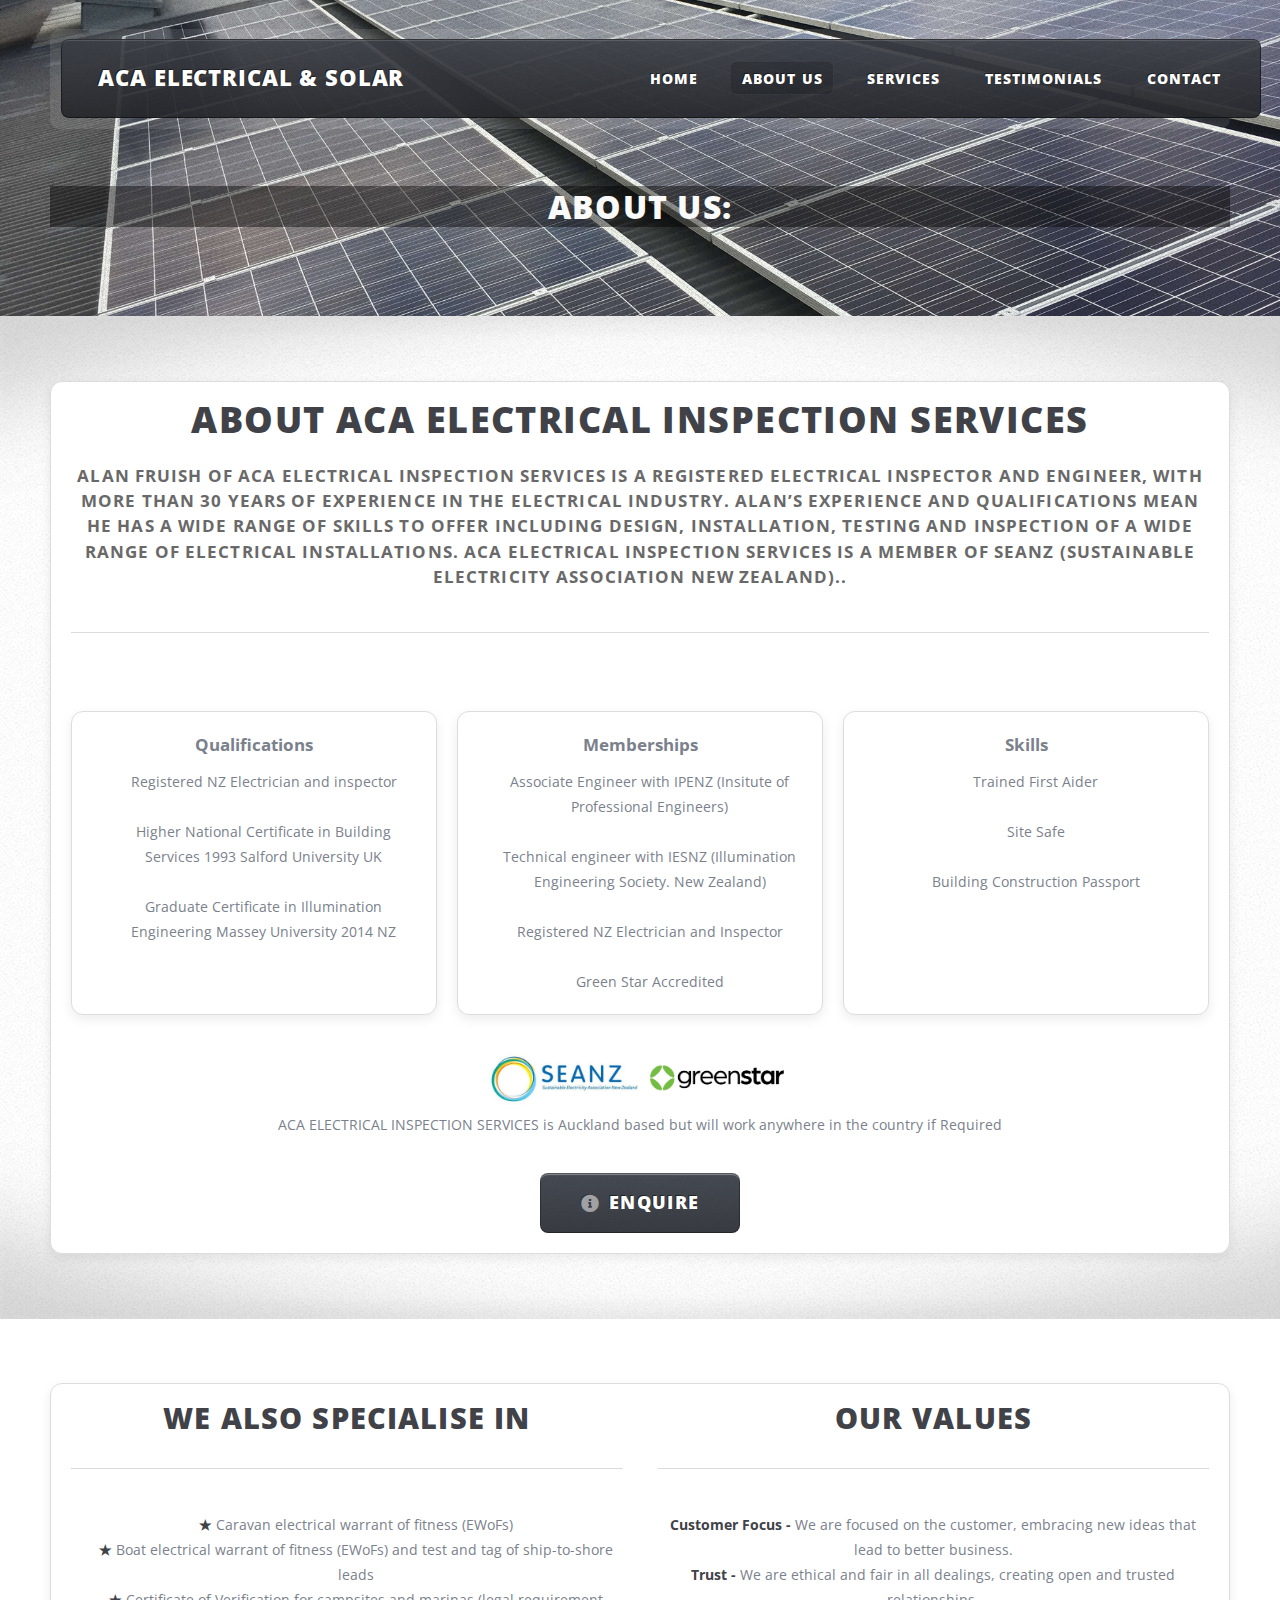
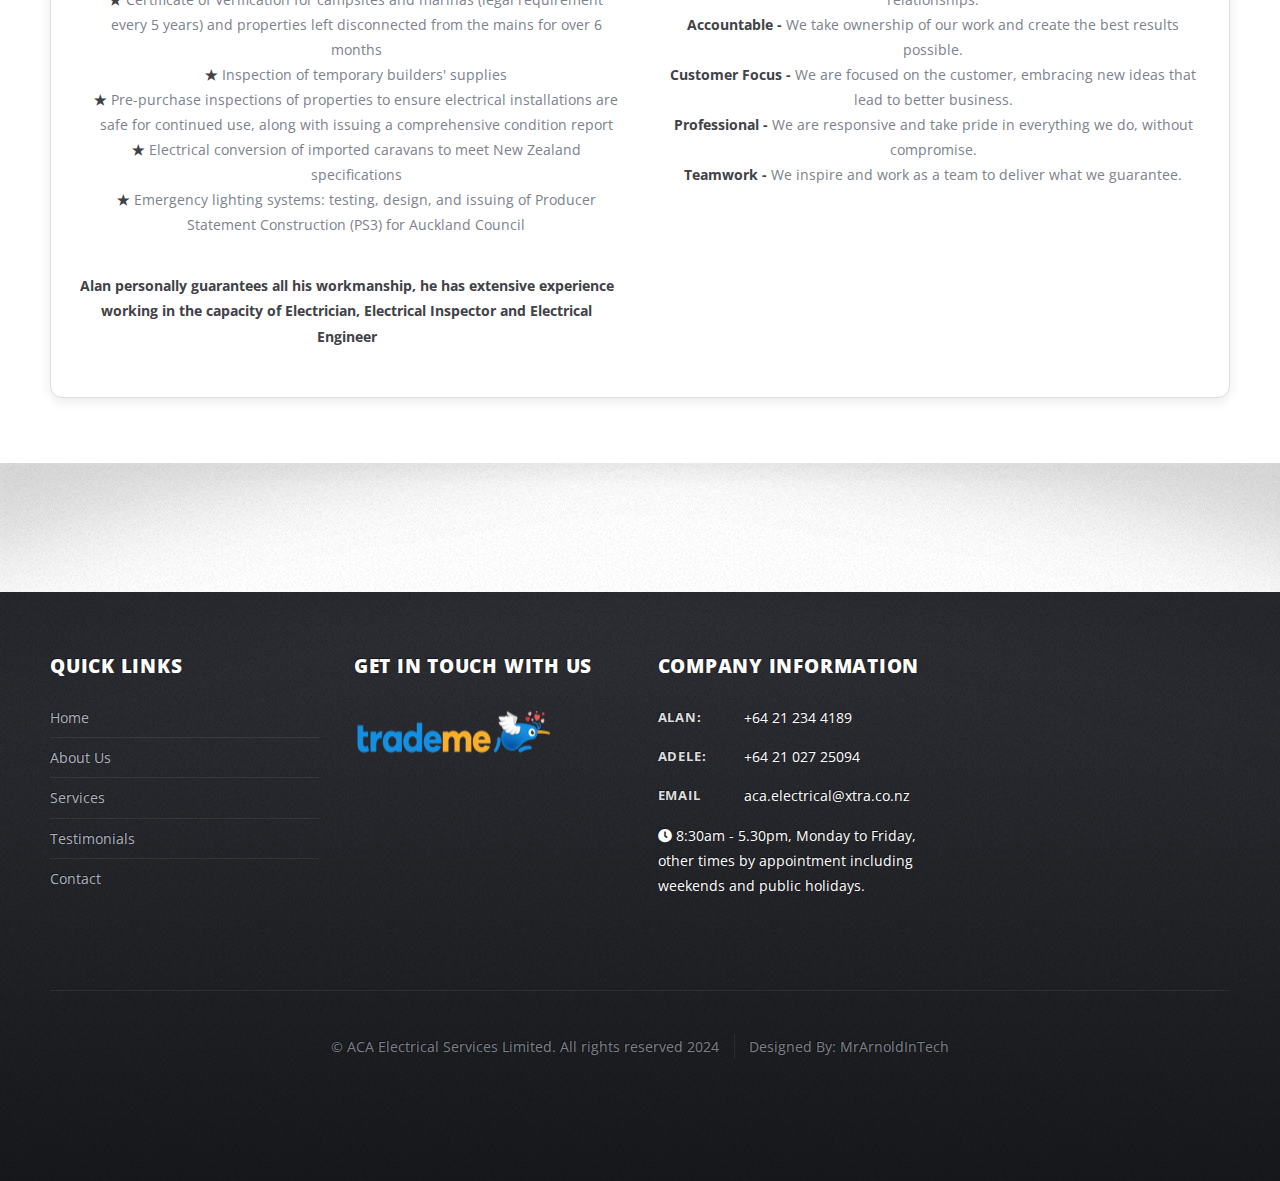
<file: aboutus.html>
<!DOCTYPE HTML>
<!--
	ZeroFour by HTML5 UP
	html5up.net | @ajlkn
	Free for personal and commercial use under the CCA 3.0 license (html5up.net/license)
-->
<html>
	<head>
		<title>ACA Electrical & Solar</title>
		<meta charset="utf-8" />
		<meta name="viewport" content="width=device-width, initial-scale=1, user-scalable=no" />
		<link rel="stylesheet" href="assets/css/main.css" />
	</head>
	<body class="homepage is-preload">
		<div id="page-wrapper">

			<!-- Header -->
				<div id="header-wrapper">
					<div class="container">
						<!-- Header -->
							<header id="header">
								<div class="inner">
									<!-- Logo -->
										<h1><a href="index.html" id="logo">ACA Electrical & Solar</a></h1>
									<!-- Nav -->
										<nav id="nav">
											<ul>
												<li><a href="index.html">Home</a></li>
												<li class="current_page_item"><a href="aboutus.html">About Us</a></li>
												<li><a href="services.html">Services</a></li>
												<li><a href="testimonials.html">Testimonials</a></li>
												<li><a href="contact.html">Contact</a></li>
											</ul>
										</nav>
								</div>
							</header>

						<!-- Banner -->
							<div id="banner">
								

                                <h2><strong>About Us:</strong> 
								</h2>
								
							</div>
					</div>
				</div>
			<!-- Main Wrapper -->
				<div id="main-wrapper">
					<div class="wrapper style1">
						<div class="inner">

							<!-- Feature 1 -->
								<section class="container box feature1">
									<div class="row">
										<div class="col-12">
											<header class="first major">
												<h2>ABOUT ACA ELECTRICAL INSPECTION SERVICES</h2>
												

												<p>Alan Fruish of ACA Electrical Inspection Services is a 
                                                registered electrical inspector and engineer, with more than 30 years of experience in the electrical industry.
                                                Alan’s experience and qualifications mean he has a wide range of skills to offer including design, 
                                                installation, testing and inspection of a wide range of electrical installations.
                                                ACA Electrical Inspection Services is a member of SEANZ (Sustainable Electricity Association New Zealand)..</p>
											</header>
										</div>
										<!-- <div class="col-4 col-12-medium">
											<section> -->
												<!-- <header class="">
													
													<h2>Here's a Heading</h2>
													
												</header> -->
												<!-- <div class="containerCustom"> -->
												<!-- <a href="#" class="image featured"><img src="images/SolarPanel.jpg" alt="" /></a> -->
												<!-- <div class="centeredCustom ">Quaflications</div>
                                                <p> test</p>
											</div>
												
											</section>
										</div> -->

                                        <div class="three-boxes">
    <div class="box">
        <div class="box-title">Qualifications</div>
        <ul>
            <li>Registered NZ Electrician and inspector</li>
            <br>
            <li>Higher National Certificate in Building Services 1993 Salford University UK</li>
            <br>
            <li>Graduate Certificate in Illumination Engineering Massey University 2014 NZ</li>
        </ul>
    </div>

    <div class="box">
        <div class="box-title">Memberships</div>
        <ul>
            <li>Associate Engineer with IPENZ (Insitute of Professional Engineers)</li>
            <br>
            <li>Technical engineer with IESNZ (Illumination Engineering Society. New Zealand)</li>
            <br>
            <li>Registered NZ Electrician and Inspector</li>
            <br>
            <li>Green Star Accredited</li>
        </ul>
    </div>

    <div class="box">
        <div class="box-title">Skills</div>
        <ul>
            <li>Trained First Aider</li>
            <br>
            <li>Site Safe</li>
            <br>
            <li>Building Construction Passport</li>
        </ul>
    </div>
</div>

										

										<div class="col-12">
											<p>

												<img src="images/sustainableexlectricalimage.jpg" alt="Company Logo" style="width:150px; height:auto;">
												
												<img src="images/greenstar.jpg" alt="Company Logo" style="width:150px; height:auto;">
<br>
												ACA ELECTRICAL INSPECTION SERVICES is Auckland based but will work anywhere in the country if Required
												
											</p>
													<footer>
													<a href="contact.html" class="button medium alt icon solid fa-info-circle">Enquire</a>
												</footer>
										</div>
									</div>
								</section>
						</div>
					</div>
					<div class="wrapper style2">
						<div class="inner">
							<!-- Feature 2 -->
								<section class="container box feature2">
									<div class="row">
										<div class="col-6 col-12-medium">
											<section>
												<header class="major">
													<h2>We also specialise in</h2>
												
												</header>
												<ul>
													<li><Strong>★</Strong> Caravan electrical warrant of fitness (EWoFs)</li>
													<li><Strong>★</Strong> Boat electrical warrant of fitness (EWoFs) and test and tag of ship-to-shore leads</li>
													<li><Strong>★</Strong> Certificate of Verification for campsites and marinas (legal requirement every 5 years) and properties left disconnected from the mains for over 6 months</li>
													<li><Strong>★</Strong> Inspection of temporary builders' supplies</li>
													<li><Strong>★</Strong> Pre-purchase inspections of properties to ensure electrical installations are safe for continued use, along with issuing a comprehensive condition report</li>
													<li><Strong>★</Strong> Electrical conversion of imported caravans to meet New Zealand specifications</li>
													<li><Strong>★</Strong> Emergency lighting systems: testing, design, and issuing of Producer Statement Construction (PS3) for Auckland Council</li>
												  </ul>
												<footer>
													<p>													
													<Strong>Alan personally guarantees all his workmanship, he has extensive experience working 
														in the capacity of Electrician, Electrical Inspector and Electrical Engineer</Strong>
													</p>
													<!-- <a href="#" class="button medium icon solid fa-arrow-circle-right">Let's do this</a> -->
												</footer>
											</section>
										</div>
										<div class="col-6 col-12-medium">
											<section>
												<header class="major">
													<h2>Our Values</h2>											
												</header>
												<p><strong>Customer Focus - </strong>We are focused on the customer, embracing new ideas that lead to better business. 
												<br>
												<strong>Trust - </strong>We are ethical and fair in all dealings, creating open and trusted relationships.
												<br>
												<strong>Accountable - </strong>We take ownership of our work and create the best results possible. 
												<br>
												<strong>Customer Focus - </strong>We are focused on the customer, embracing new ideas that lead to better business.
												<br>
												<strong>Professional - </strong>We are responsive and take pride in everything we do, without compromise. 
												<br>
												<strong>Teamwork - </strong>We inspire and work as a team to deliver what we guarantee.
											</p>
						
												<!-- <footer>
													<a href="#" class="button medium alt icon solid fa-info-circle">Wait, what?</a>
												</footer> -->
											</section>
										</div>
									</div>
								</section>

							</div>
					</div>
<!-- 		New Section for Values			-->

					<!-- <section class="container box feature1">
						<div class="row">
							<div class="col-12">
								<header class="first major">
									<h2>Welcome to ACA Electrical Inspection Services</h2>
									<p>North Shore / Auckland based but <strong>will work any where in the country if Required</strong> ...</p>

									<p>With more than 30-years experience ACA Electrical Inspection Services provides a professional service, 
									inspect and certify electrical work for electricians, commercial and domestic installations,
									caravans, rv's boats, marinas, solar installations, explosive atmospheres and medical installations.</p>
								</header>
							</div>
							<div class="col-4 col-12-medium">
								<section>
									<a href="#" class="image featured"><img src="images/SolarPanel.jpg" alt="" /></a>
									<header class="second icon solid fa-user">
										<h3>Here's a Heading</h3>
										<p>And a subtitle</p>
									</header>
								</section>
							</div>
							<div class="col-4 col-12-medium">
								<section>
									<a href="#" class="image featured"><img src="images/pic02.jpg" alt="" /></a>
									<header class="second icon solid fa-cog">
										<h3>Also a Heading</h3>
										<p>And another subtitle</p>
									</header>
								</section>
							</div>
							<div class="col-4 col-12-medium">
								<section>
									<a href="#" class="image featured"><img src="images/pic03.jpg" alt="" /></a>
									<header class="second icon solid fa-chart-bar">
										<h3>Another Heading</h3>
										<p>And yes, a subtitle</p>
									</header>
								</section>
							</div>
							<div class="col-12">
								<p>Phasellus quam turpis, feugiat sit amet ornare in, hendrerit in lectus. Praesent semper
								bibendum ipsum, et tristique augue fringilla eu. Vivamus id risus vel dolor auctor euismod
								quis eget mi. Etiam eu ante risus. Aliquam erat volutpat. Aliquam luctus mattis lectus sit
								amet pulvinar. Nam nec turpis.</p>
							</div>
						</div>
					</section>
			</div>
		</div> -->


					<div class="wrapper style3">
						<div class="inner">
							<div class="container">
								<div class="row">
									<div class="col-8 col-12-medium">

										<!-- Article list -->
											<!-- <section class="box article-list">
												<h2 class="icon fa-file-alt">Recent Posts</h2> -->

												<!-- Excerpt -->
													<!-- <article class="box excerpt">
														<a href="#" class="image left"><img src="images/pic04.jpg" alt="" /></a>
														<div>
															<header>
																<span class="date">July 24</span>
																<h3><a href="#">Repairing a hyperspace window</a></h3>
															</header>
															<p>Phasellus quam turpis, feugiat sit amet ornare in, hendrerit in lectus
															semper mod quisturpis nisi consequat etiam lorem. Phasellus quam turpis,
															feugiat et sit amet ornare in, hendrerit in lectus semper mod quis eget mi dolore.</p>
														</div>
													</article> -->

												<!-- Excerpt -->
													<!-- <article class="box excerpt">
														<a href="#" class="image left"><img src="images/pic05.jpg" alt="" /></a>
														<div>
															<header>
																<span class="date">July 18</span>
																<h3><a href="#">Adventuring with a knee injury</a></h3>
															</header>
															<p>Phasellus quam turpis, feugiat sit amet ornare in, hendrerit in lectus
															semper mod quisturpis nisi consequat etiam lorem. Phasellus quam turpis,
															feugiat et sit amet ornare in, hendrerit in lectus semper mod quis eget mi dolore.</p>
														</div>
													</article> -->

												<!-- Excerpt -->
													<!-- <article class="box excerpt">
														<a href="#" class="image left"><img src="images/pic06.jpg" alt="" /></a>
														<div>
															<header>
																<span class="date">July 14</span>
																<h3><a href="#">Preparing for Y2K38</a></h3>
															</header>
															<p>Phasellus quam turpis, feugiat sit amet ornare in, hendrerit in lectus
															semper mod quisturpis nisi consequat etiam lorem. Phasellus quam turpis,
															feugiat et sit amet ornare in, hendrerit in lectus semper mod quis eget mi dolore.</p>
														</div>
													</article> -->

											</section>
									</div>
									<div class="col-4 col-12-medium">

										<!-- Spotlight -->
											<!-- <section class="box spotlight">
												<h2 class="icon fa-file-alt">Spotlight</h2>
												<article>
													<a href="#" class="image featured"><img src="images/pic07.jpg" alt=""></a>
													<header>
														<h3><a href="#">Neural Implants</a></h3>
														<p>The pros and cons. Mostly cons.</p>
													</header>
													<p>Phasellus quam turpis, feugiat sit amet ornare in, hendrerit in lectus semper mod
													quisturpis nisi consequat ornare in, hendrerit in lectus semper mod quis eget mi quat etiam
													lorem. Phasellus quam turpis, feugiat sed et lorem ipsum dolor consequat dolor feugiat sed
													et tempus consequat etiam.</p>
													<p>Lorem ipsum dolor quam turpis, feugiat sit amet ornare in, hendrerit in lectus semper
													mod quisturpis nisi consequat etiam lorem sed amet quam turpis.</p> -->
													<!-- <footer>
														<a href="#" class="button alt icon solid fa-file-alt">Continue Reading</a>
													</footer> -->
												</article>
											</section>
									</div>
								</div>
							</div>
						</div>
					</div>
				</div>

			<!-- Footer Wrapper -->
				<div id="footer-wrapper">
					<footer id="footer" class="container">
						<div class="row">
							<div class="col-3 col-6-medium col-12-small">

								<!-- Links -->
									<section>
										<h2>Quick Links</h2>
										<ul class="divided">
											<li><a href="index.html">Home</a></li>
											<li><a href="aboutus.html">About Us </a></li>
											<li><a href="services.html">Services</a></li>
											<li><a href="testimonials.html">Testimonials</a></li>
											<li><a href="contact.html">Contact</a></li>
											<!-- <li><a href="#">Ornare hendrerit lectus</a></li>
											<li><a href="#">Semper mod quis et dolore</a></li>
											<li><a href="#">Amet ornare in hendrerit</a></li>
											<li><a href="#">Consequat lorem phasellus</a></li>
											<li><a href="#">Amet turpis, feugiat amet</a></li>
											<li><a href="#">Semper mod quisturpis</a></li> -->
										</ul>
									</section>

							</div>
							<div class="col-3 col-6-medium col-12-small">

								<!-- Links -->
									<!-- <section>
										<h2>QUICK LINKS</h2>
										<ul class="divided">
											<li><a href="#">Home</a></li>
											<li><a href="#">About US</a></li>
											<li><a href="#">Testimonials</a></li>
											<li><a href="#">Consequat etiam phasellus</a></li>
										</ul>
									</section> -->

								<!-- Links -->
									<section>
										<h2>Get In Touch With Us</h2>
										<ul class="divided">
											<li>
    <a href="https://www.trademe.co.nz">
        <img src="images/trademephoto.jpg" alt="Icon" style="width:200px; height:60px; margin-right:8px;">
        
    </a>
</li>
											<!-- <li><a href="#">Amet ornare hendrerit lectus</a></li>
											<li><a href="#">Semper quisturpis nisi</a></li>
											<li><a href="#">Consequat lorem phasellus</a></li> -->
										</ul>
									</section>

							</div>
							<div class="col-6 col-12-medium imp-medium" >

								<!-- About -->
									<!-- <section>
										<h2><strong>Company Information</strong></h2>
										
										<p><i style="font-size:14px" class="fa">&#xf017;</i> 8:30am - 5.30pm, Monday to Friday, other times by appointment including weekends and public holidays.</p>
										
									</section> -->

								<!-- Contact -->
									<section>
										<h2>Company Information</h2>
										 <div>
											<div class="row" >
												<div class="col-6 col-12-small" >
													<dl class="contact" >
														<dt>Alan:</dt>
														<dd>+64 21 234 4189</dd>
														<dt>Adele:</dt>
														<dd>+64 21 027 25094</dd>												
														<dt>Email</dt>
														<dd>aca.electrical@xtra.co.nz</dd>
														<p style=color:rgb(255,255,255)> <i style="font-size:14px" class="fa">&#xf017;</i>  8:30am - 5.30pm, Monday to Friday, other times 
															by appointment including weekends and public holidays.</p>
													</dl>
												
											</div>
										</div> 



<!-- <div class="col-6 col-12-small" style="float:right; text-align:right;">
    <dl class="contact" style="text-align:right; width:100%; display:block;">
        <dt>test</dt>
        <dd>+12313</dd>
        <dt>test2:</dt>
        <dd>+12122</dd>
        <dt>Email</dt>
        <dd>test@gmail.com</dd>
        <p style="color:rgb(255,255,255)">
            <i style="font-size:14px" class="fa">&#xf017;</i>
            8:30am - 5.30pm, Monday to Friday, other times
            by appointment including weekends and public holidays.
        </p>
    </dl>
</div> -->

									</section>

									
									

							</div>
							<div class="col-12">
								<div id="copyright">
									<ul class="menu">
										<li>&copy; ACA Electrical Services Limited. All rights reserved 2024</li><li>Designed By: MrArnoldInTech</li>
									</ul>
								</div>
							</div>
						</div>
					</footer>
				</div>
		</div>

		<!-- Scripts -->
			<script src="assets/js/jquery.min.js"></script>
			<script src="assets/js/jquery.dropotron.min.js"></script>
			<script src="assets/js/browser.min.js"></script>
			<script src="assets/js/breakpoints.min.js"></script>
			<script src="assets/js/util.js"></script>
			<script src="assets/js/main.js"></script>

	</body>
</html>
</file>
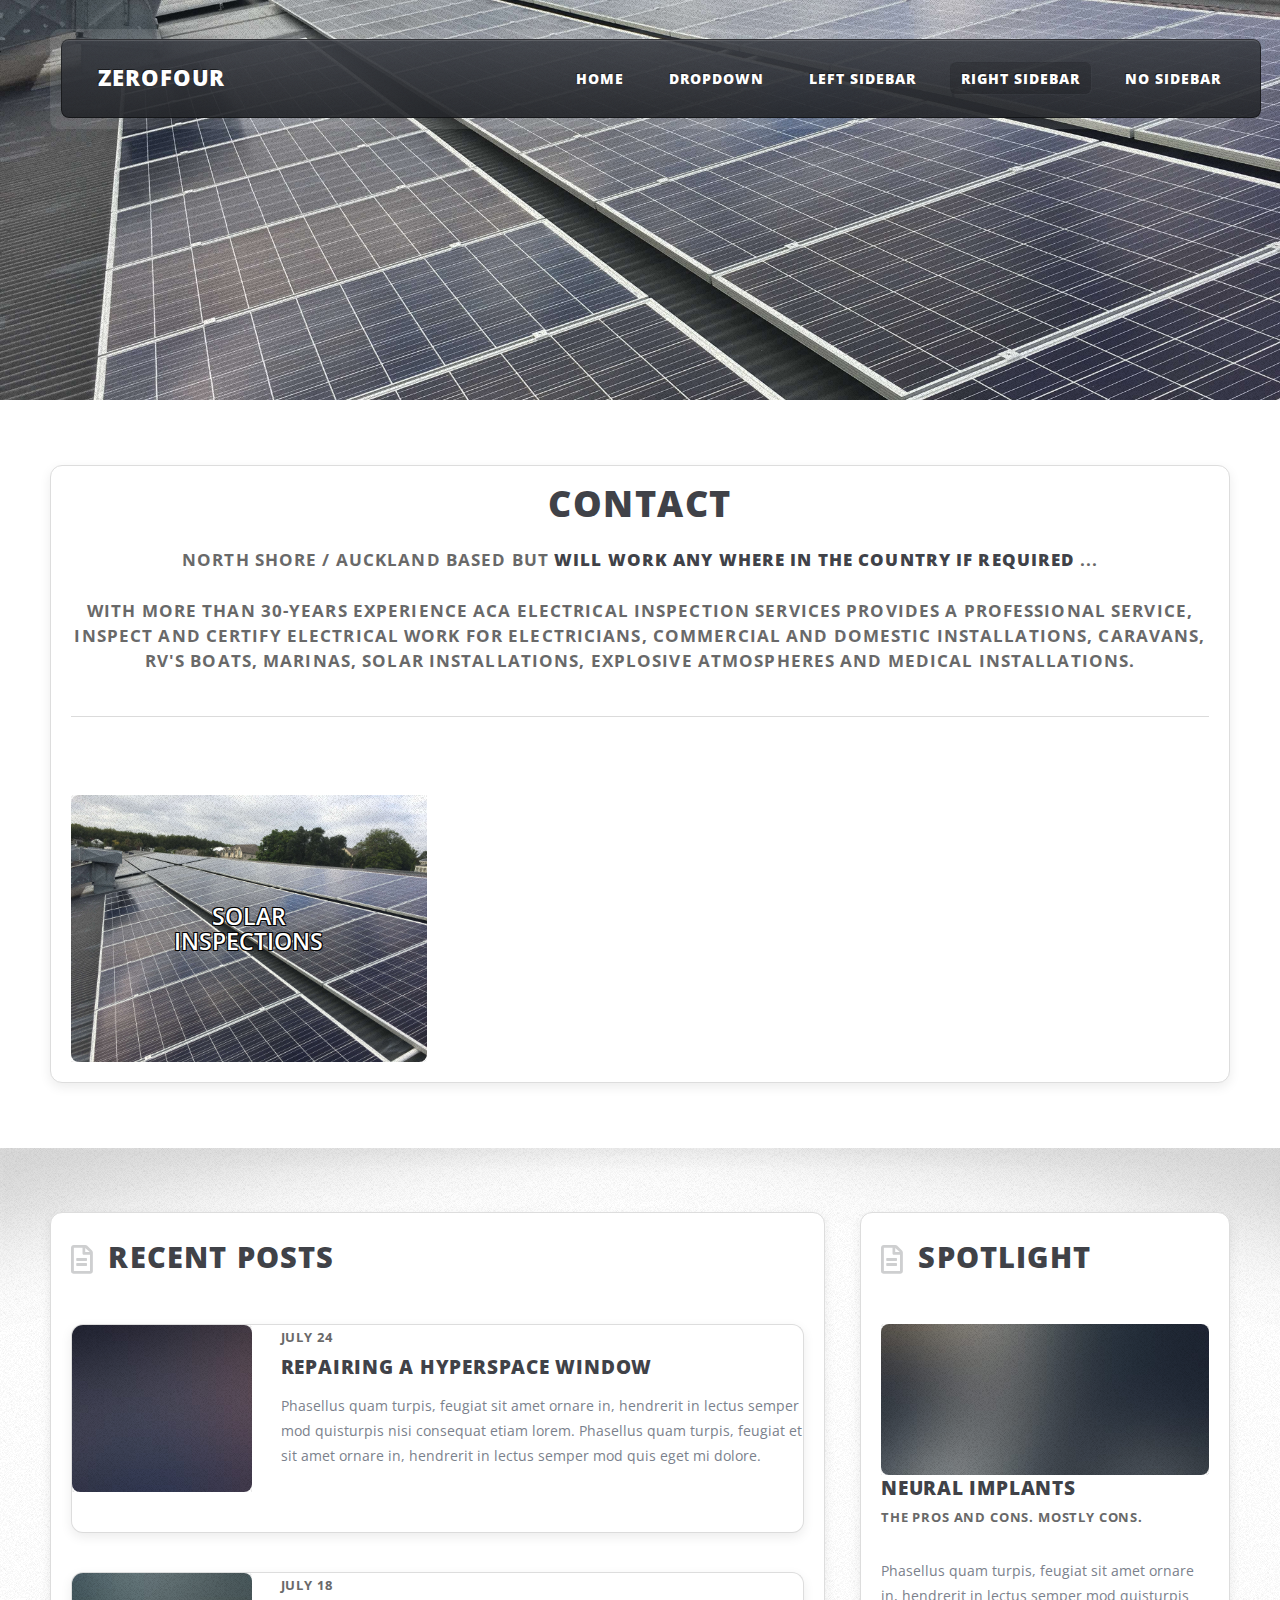
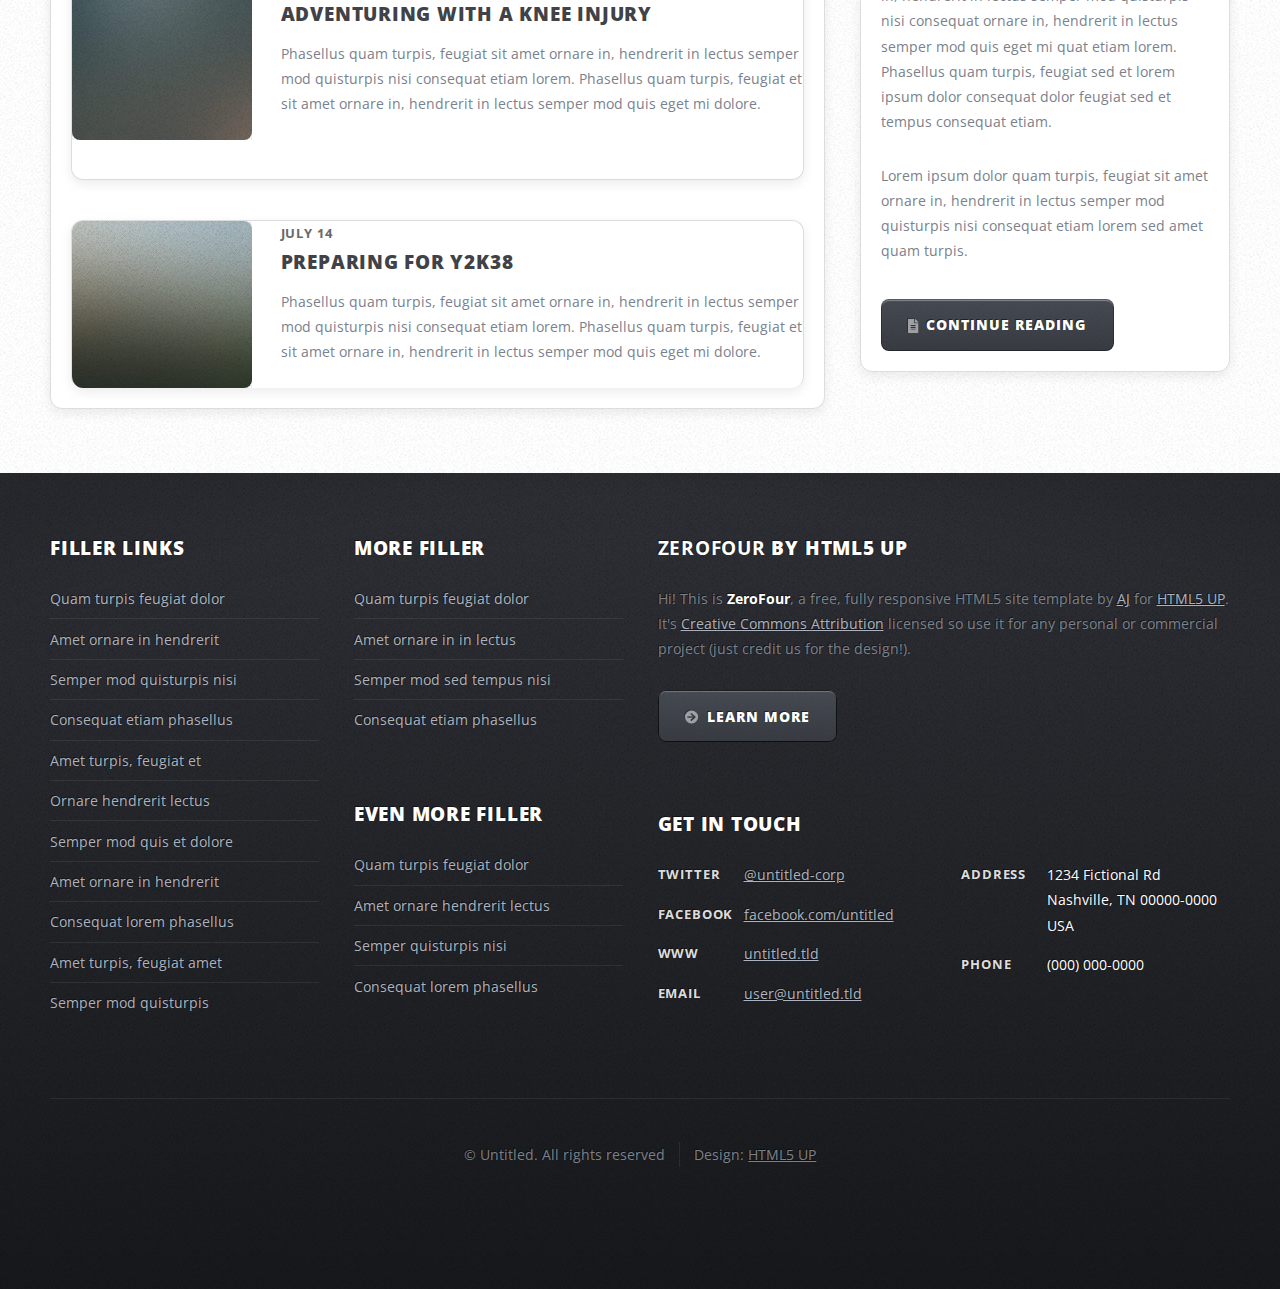
<file: Contact._old.html>
<!DOCTYPE HTML>
<!--
	ZeroFour by HTML5 UP
	html5up.net | @ajlkn
	Free for personal and commercial use under the CCA 3.0 license (html5up.net/license)
-->
<html>
	<head>
		<title>Right Sidebar - ZeroFour by HTML5 UP</title>
		<meta charset="utf-8" />
		<meta name="viewport" content="width=device-width, initial-scale=1, user-scalable=no" />
		<link rel="stylesheet" href="assets/css/main.css" />
	</head>
	<body class="right-sidebar is-preload">
		<div id="page-wrapper">

			<!-- Header Wrapper -->
				<div id="header-wrapper">
					<div class="container">

						<!-- Header -->
							<header id="header">
								<div class="inner">

									<!-- Logo -->
										<h1><a href="index.html" id="logo">ZeroFour</a></h1>

									<!-- Nav -->
										<nav id="nav">
											<ul>
												<li><a href="index.html">Home</a></li>
												<li>
													<a href="#">Dropdown</a>
													<ul>
														<li><a href="#">Lorem ipsum dolor</a></li>
														<li><a href="#">Magna phasellus</a></li>
														<li>
															<a href="#">Phasellus consequat</a>
															<ul>
																<li><a href="#">Lorem ipsum dolor</a></li>
																<li><a href="#">Phasellus consequat</a></li>
																<li><a href="#">Magna phasellus</a></li>
																<li><a href="#">Etiam dolore nisl</a></li>
															</ul>
														</li>
														<li><a href="#">Veroeros feugiat</a></li>
													</ul>
												</li>
												<li><a href="left-sidebar.html">Left Sidebar</a></li>
												<li class="current_page_item"><a href="right-sidebar.html">Right Sidebar</a></li>
												<li><a href="no-sidebar.html">No Sidebar</a></li>
											</ul>
										</nav>

								</div>
							</header>

					</div>
				</div>
<!-- Main Wrapper -->
<div id="main-wrapper">
	<div class="wrapper style2">
		<div class="inner">

			<!-- Feature 1 -->
				<section class="container box feature1">
					<div class="row">
						<div class="col-12">
							<header class="first major">
								<h2>Contact</h2>
								<p>North Shore / Auckland based but <strong>will work any where in the country if Required</strong> ...</p>

								<p>With more than 30-years experience ACA Electrical Inspection Services provides a professional service, 
								inspect and certify electrical work for electricians, commercial and domestic installations,
								caravans, rv's boats, marinas, solar installations, explosive atmospheres and medical installations.</p>
							</header>
						</div>
						<div class="col-4 col-12-medium">
							<section>
								<!-- <header class="">
									
									<h2>Here's a Heading</h2>
									
								</header> -->
								<div class="containerCustom">
								<a href="#" class="image featured"><img src="images/SolarPanel.jpg" alt="" /></a>
								<div class="centeredCustom">SOLAR INSPECTIONS</div>
							</div>
								
							</section>
						</div>




			<!-- Main Wrapper
				<div id="main-wrapper">
					<div class="wrapper style2">
						<div class="inner">
							<div class="container">
								<div class="row">
									<div class="col-8 col-12-medium">
										<div id="content">

											 Content -->

												<!-- <article>
													<header class="major">
														<h2>Contact</h2>
														<p>Which means the sidebar is on the right</p>
													</header>

													<span class="image featured"><img src="images/pic08.jpg" alt="" /></span>

													<p>Phasellus quam turpis, feugiat sit amet ornare in, hendrerit in lectus.
													Praesent semper mod quis eget mi. Etiam eu ante risus. Aliquam erat volutpat.
													Aliquam luctus et mattis lectus sit amet pulvinar. Nam turpis nisi
													consequat etiam lorem ipsum dolor sit amet nullam.</p>

													<h3>More intriguing information</h3>
													<p>Lorem ipsum dolor sit amet, consectetur adipiscing elit. Maecenas ac quam risus, at tempus
													justo. Sed dictum rutrum massa eu volutpat. Quisque vitae hendrerit sem. Pellentesque lorem felis,
													ultricies a bibendum id, bibendum sit amet nisl. Mauris et lorem quam. Maecenas rutrum imperdiet
													vulputate. Nulla quis nibh ipsum, sed egestas justo. Morbi ut ante mattis orci convallis tempor.
													Etiam a lacus a lacus pharetra porttitor quis accumsan odio. Sed vel euismod nisi. Etiam convallis
													rhoncus dui quis euismod. Maecenas lorem tellus, congue et condimentum ac, ullamcorper non sapien.
													Donec sagittis massa et leo semper a scelerisque metus faucibus. Morbi congue mattis mi.
													Phasellus sed nisl vitae risus tristique volutpat. Cras rutrum commodo luctus.</p>

													<p>Phasellus odio risus, faucibus et viverra vitae, eleifend ac purus. Praesent mattis, enim
													quis hendrerit porttitor, sapien tortor viverra magna, sit amet rhoncus nisl lacus nec arcu.
													Suspendisse laoreet metus ut metus imperdiet interdum aliquam justo tincidunt. Mauris dolor urna,
													fringilla vel malesuada ac, dignissim eu mi. Praesent mollis massa ac nulla pretium pretium.
													Maecenas tortor mauris, consectetur pellentesque dapibus eget, tincidunt vitae arcu.
													Vestibulum purus augue, tincidunt sit amet iaculis id, porta eu purus.</p>
												</article>

										</div>
									</div>  -->
									<div class="col-4 col-12-medium">
										<div id="sidebar">

											<!-- Sidebar -->

												<!-- <section>
													<header class="major">
														<h2>Subheading</h2>
													</header>
													<p>Phasellus quam turpis, feugiat sit amet ornare in, hendrerit in lectus.
													Praesent semper mod quis eget mi. Etiam eu ante risus. Aliquam erat volutpat.
													Aliquam luctus et mattis lectus sit amet pulvinar. Nam turpis nisi
													consequat etiam.</p>
													<footer>
														<a href="#" class="button icon solid fa-info-circle">Find out more</a>
													</footer>
												</section> -->

												<!-- <section>
													<header class="major">
														<h2>Subheading</h2>
													</header>
													<ul class="style2">
														<li><a href="#">Amet turpis, feugiat et sit amet</a></li>
														<li><a href="#">Ornare in hendrerit in lectus</a></li>
														<li><a href="#">Semper mod quis eget mi dolore</a></li>
														<li><a href="#">Quam turpis feugiat sit dolor</a></li>
														<li><a href="#">Amet ornare in hendrerit in lectus</a></li>
														<li><a href="#">Semper mod quisturpis nisi</a></li>
														<li><a href="#">Consequat etiam lorem phasellus</a></li>
														<li><a href="#">Amet turpis, feugiat et sit amet</a></li>
														<li><a href="#">Semper mod quisturpis nisi</a></li>
													</ul>
													<footer>
														<a href="#" class="button icon solid fa-arrow-circle-right">Do Something</a>
													</footer>
												</section> -->

										</div>
									</div>
								</div>
							</div>
						</div>
					</div>
					<div class="wrapper style3">
						<div class="inner">
							<div class="container">
								<div class="row">
									<div class="col-8 col-12-medium">

										<!-- Article list -->
											<section class="box article-list">
												<h2 class="icon fa-file-alt">Recent Posts</h2>

												<!-- Excerpt -->
													<article class="box excerpt">
														<a href="#" class="image left"><img src="images/pic04.jpg" alt="" /></a>
														<div>
															<header>
																<span class="date">July 24</span>
																<h3><a href="#">Repairing a hyperspace window</a></h3>
															</header>
															<p>Phasellus quam turpis, feugiat sit amet ornare in, hendrerit in lectus
															semper mod quisturpis nisi consequat etiam lorem. Phasellus quam turpis,
															feugiat et sit amet ornare in, hendrerit in lectus semper mod quis eget mi dolore.</p>
														</div>
													</article>

												<!-- Excerpt -->
													<article class="box excerpt">
														<a href="#" class="image left"><img src="images/pic05.jpg" alt="" /></a>
														<div>
															<header>
																<span class="date">July 18</span>
																<h3><a href="#">Adventuring with a knee injury</a></h3>
															</header>
															<p>Phasellus quam turpis, feugiat sit amet ornare in, hendrerit in lectus
															semper mod quisturpis nisi consequat etiam lorem. Phasellus quam turpis,
															feugiat et sit amet ornare in, hendrerit in lectus semper mod quis eget mi dolore.</p>
														</div>
													</article>

												<!-- Excerpt -->
													<article class="box excerpt">
														<a href="#" class="image left"><img src="images/pic06.jpg" alt="" /></a>
														<div>
															<header>
																<span class="date">July 14</span>
																<h3><a href="#">Preparing for Y2K38</a></h3>
															</header>
															<p>Phasellus quam turpis, feugiat sit amet ornare in, hendrerit in lectus
															semper mod quisturpis nisi consequat etiam lorem. Phasellus quam turpis,
															feugiat et sit amet ornare in, hendrerit in lectus semper mod quis eget mi dolore.</p>
														</div>
													</article>

											</section>
									</div>
									<div class="col-4 col-12-medium">

										<!-- Spotlight -->
											<section class="box spotlight">
												<h2 class="icon fa-file-alt">Spotlight</h2>
												<article>
													<a href="#" class="image featured"><img src="images/pic07.jpg" alt=""></a>
													<header>
														<h3><a href="#">Neural Implants</a></h3>
														<p>The pros and cons. Mostly cons.</p>
													</header>
													<p>Phasellus quam turpis, feugiat sit amet ornare in, hendrerit in lectus semper mod
													quisturpis nisi consequat ornare in, hendrerit in lectus semper mod quis eget mi quat etiam
													lorem. Phasellus quam turpis, feugiat sed et lorem ipsum dolor consequat dolor feugiat sed
													et tempus consequat etiam.</p>
													<p>Lorem ipsum dolor quam turpis, feugiat sit amet ornare in, hendrerit in lectus semper
													mod quisturpis nisi consequat etiam lorem sed amet quam turpis.</p>
													<footer>
														<a href="#" class="button alt icon solid fa-file-alt">Continue Reading</a>
													</footer>
												</article>
											</section>

									</div>
								</div>
							</div>
						</div>
					</div>
				</div>

			<!-- Footer Wrapper -->
				<div id="footer-wrapper">
					<footer id="footer" class="container">
						<div class="row">
							<div class="col-3 col-6-medium col-12-small">

								<!-- Links -->
									<section>
										<h2>Filler Links</h2>
										<ul class="divided">
											<li><a href="#">Quam turpis feugiat dolor</a></li>
											<li><a href="#">Amet ornare in hendrerit </a></li>
											<li><a href="#">Semper mod quisturpis nisi</a></li>
											<li><a href="#">Consequat etiam phasellus</a></li>
											<li><a href="#">Amet turpis, feugiat et</a></li>
											<li><a href="#">Ornare hendrerit lectus</a></li>
											<li><a href="#">Semper mod quis et dolore</a></li>
											<li><a href="#">Amet ornare in hendrerit</a></li>
											<li><a href="#">Consequat lorem phasellus</a></li>
											<li><a href="#">Amet turpis, feugiat amet</a></li>
											<li><a href="#">Semper mod quisturpis</a></li>
										</ul>
									</section>

							</div>
							<div class="col-3 col-6-medium col-12-small">

								<!-- Links -->
									<section>
										<h2>More Filler</h2>
										<ul class="divided">
											<li><a href="#">Quam turpis feugiat dolor</a></li>
											<li><a href="#">Amet ornare in in lectus</a></li>
											<li><a href="#">Semper mod sed tempus nisi</a></li>
											<li><a href="#">Consequat etiam phasellus</a></li>
										</ul>
									</section>

								<!-- Links -->
									<section>
										<h2>Even More Filler</h2>
										<ul class="divided">
											<li><a href="#">Quam turpis feugiat dolor</a></li>
											<li><a href="#">Amet ornare hendrerit lectus</a></li>
											<li><a href="#">Semper quisturpis nisi</a></li>
											<li><a href="#">Consequat lorem phasellus</a></li>
										</ul>
									</section>

							</div>
							<div class="col-6 col-12-medium imp-medium">

								<!-- About -->
									<section>
										<h2><strong>ZeroFour</strong> by HTML5 UP</h2>
										<p>Hi! This is <strong>ZeroFour</strong>, a free, fully responsive HTML5 site
										template by <a href="http://twitter.com/ajlkn">AJ</a> for <a href="http://html5up.net/">HTML5 UP</a>.
										It's <a href="http://html5up.net/license/">Creative Commons Attribution</a>
										licensed so use it for any personal or commercial project (just credit us
										for the design!).</p>
										<a href="#" class="button alt icon solid fa-arrow-circle-right">Learn More</a>
									</section>

								<!-- Contact -->
									<section>
										<h2>Get in touch</h2>
										<div>
											<div class="row">
												<div class="col-6 col-12-small">
													<dl class="contact">
														<dt>Twitter</dt>
														<dd><a href="#">@untitled-corp</a></dd>
														<dt>Facebook</dt>
														<dd><a href="#">facebook.com/untitled</a></dd>
														<dt>WWW</dt>
														<dd><a href="#">untitled.tld</a></dd>
														<dt>Email</dt>
														<dd><a href="#">user@untitled.tld</a></dd>
													</dl>
												</div>
												<div class="col-6 col-12-small">
													<dl class="contact">
														<dt>Address</dt>
														<dd>
															1234 Fictional Rd<br />
															Nashville, TN 00000-0000<br />
															USA
														</dd>
														<dt>Phone</dt>
														<dd>(000) 000-0000</dd>
													</dl>
												</div>
											</div>
										</div>
									</section>

							</div>
							<div class="col-12">
								<div id="copyright">
									<ul class="menu">
										<li>&copy; Untitled. All rights reserved</li><li>Design: <a href="http://html5up.net">HTML5 UP</a></li>
									</ul>
								</div>
							</div>
						</div>
					</footer>
				</div>

		</div>

		<!-- Scripts -->
			<script src="assets/js/jquery.min.js"></script>
			<script src="assets/js/jquery.dropotron.min.js"></script>
			<script src="assets/js/browser.min.js"></script>
			<script src="assets/js/breakpoints.min.js"></script>
			<script src="assets/js/util.js"></script>
			<script src="assets/js/main.js"></script>

	</body>
</html>
</file>
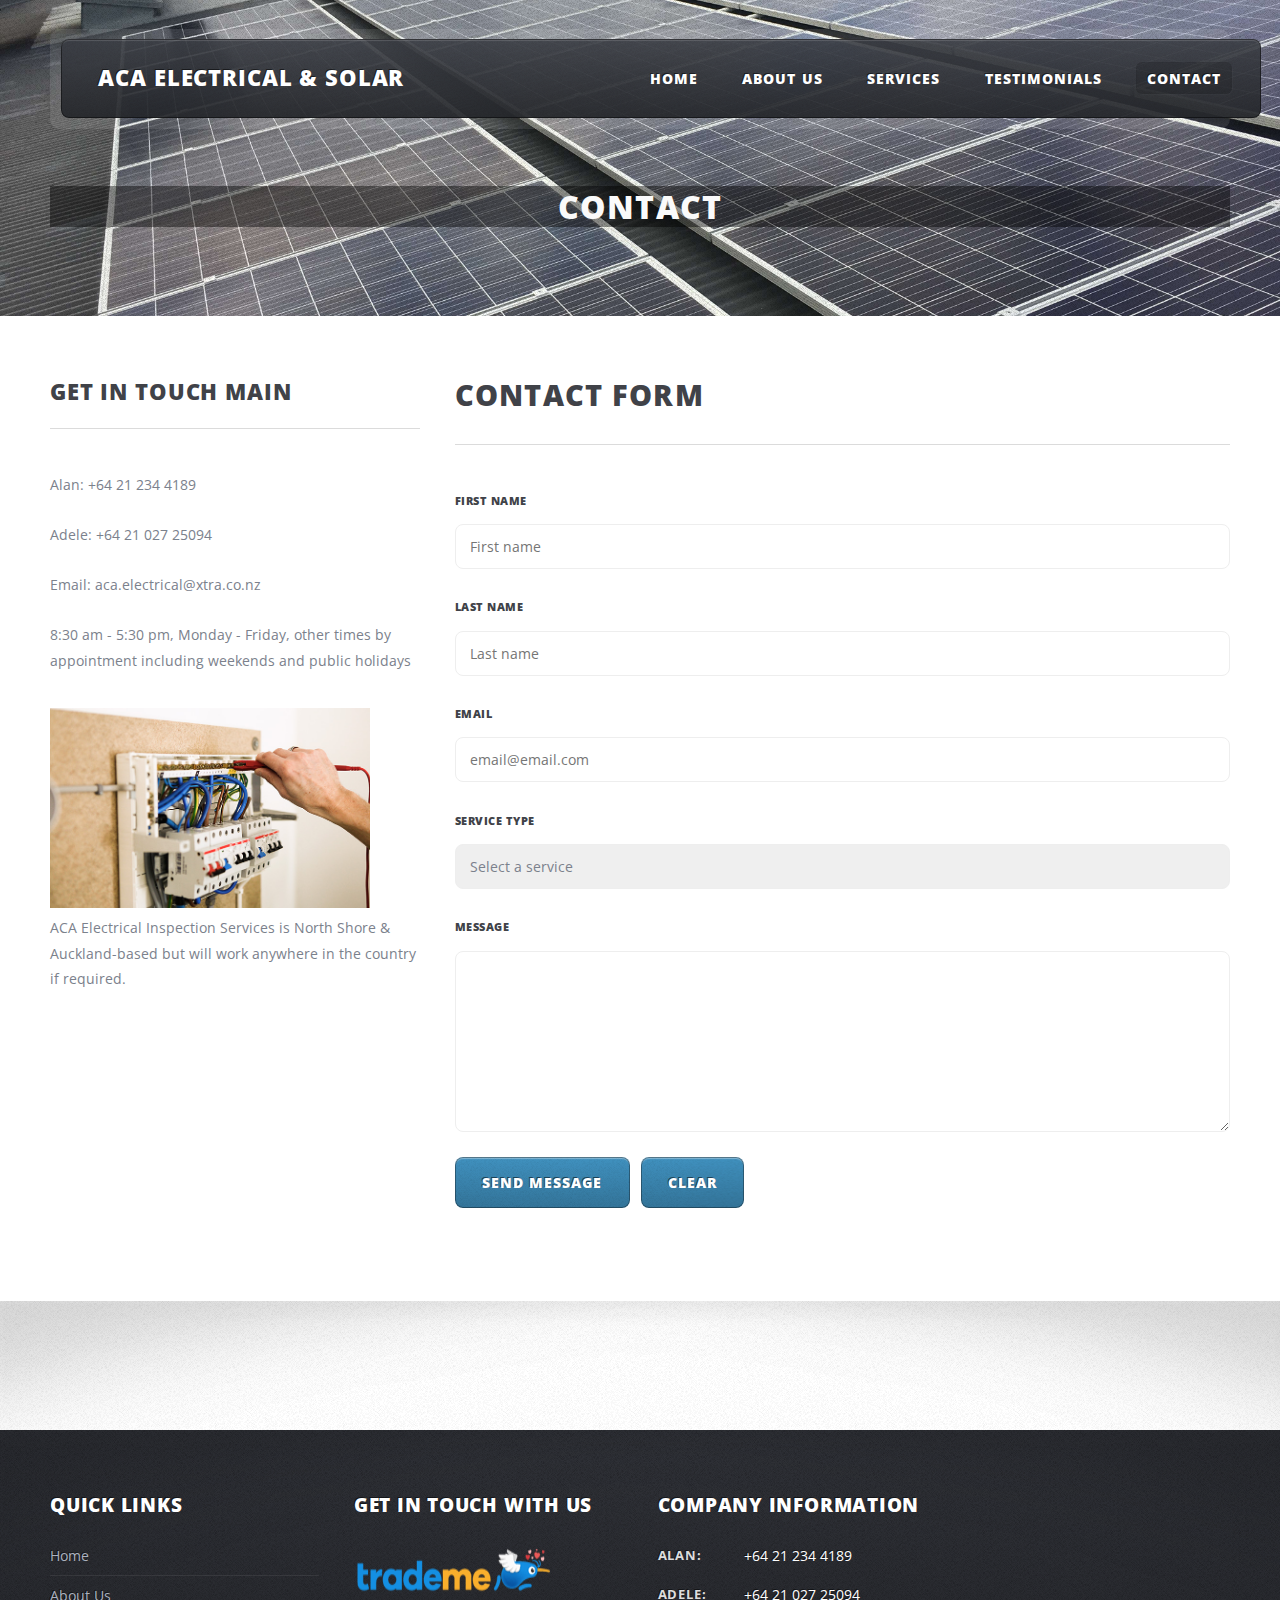
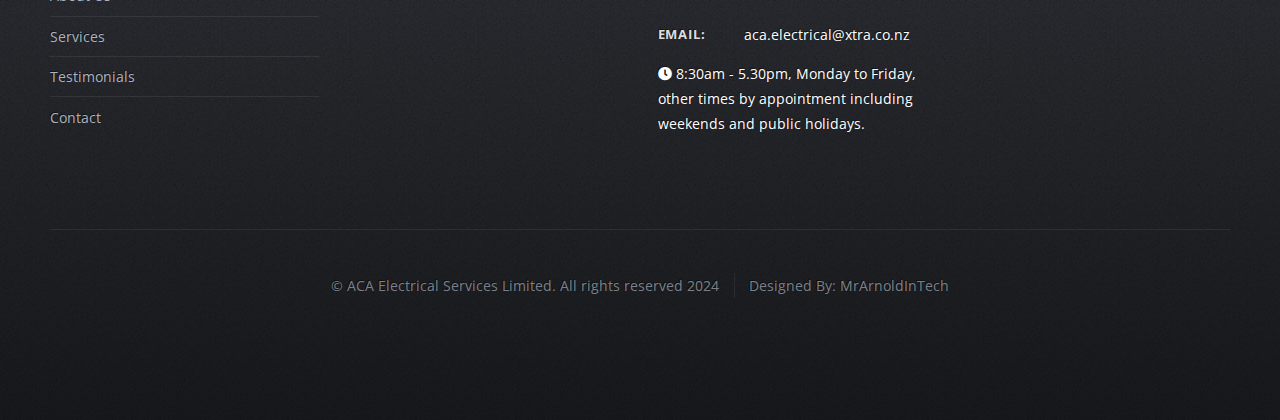
<file: contact.html>
<!DOCTYPE HTML>
<!--
	ZeroFour by HTML5 UP
	html5up.net | @ajlkn
	Free for personal and commercial use under the CCA 3.0 license (html5up.net/license)
-->
<html>
	<head>
		<title>Left Sidebar - ZeroFour by HTML5 UP</title>
		<meta charset="utf-8" />
		<meta name="viewport" content="width=device-width, initial-scale=1, user-scalable=no" />
		<link rel="stylesheet" href="assets/css/main.css" />
	</head>
	<body class="homepage is-preload">
		<div id="page-wrapper">

			<!-- Header -->
				<div id="header-wrapper">
					<div class="container">
						<!-- Header -->
							<header id="header">
								<div class="inner">
									<!-- Logo -->
										<h1><a href="index.html" id="logo">ACA Electrical & Solar</a></h1>
									<!-- Nav -->
										<nav id="nav">
											<ul>
												<li><a href="index.html">Home</a></li>
												<li><a href="aboutus.html">About Us</a></li>
												<li><a href="services.html">Services</a></li>
												<li><a href="testimonials.html">Testimonials</a></li>
												<li class="current_page_item"><a href="contact.html">Contact</a></li>
											</ul>
										</nav>
								</div>
							</header>

						<!-- Banner -->
							<div id="banner">
								

                                <h2><strong>Contact</strong> 
								</h2>
								
							</div>
					</div>
				</div>

			<!-- Main Wrapper -->
				<div id="main-wrapper">
					<div class="wrapper style2">
						<div class="inner">
							<div class="container">
								<div class="row">
									<div class="col-4 col-12-medium">
										<div id="sidebar">

											<!-- Sidebar -->

												<section>
													<header class="major">
														<h2>Get In Touch Main</h2>
													</header>
													<p>
														Alan: +64 21 234 4189
														<br>
														<br>

														Adele: +64 21 027 25094
														<br>
														<br>

														Email: aca.electrical@xtra.co.nz
														<br>
														<br>

														8:30 am - 5:30 pm, Monday - Friday,
														other times by appointment including
														weekends and public holidays
									




													</p>
													<footer>
    <a href="#" >
        <img src="images/Fuseboardcontact.jpg" alt="Info Icon" width="320" height="200">
    </a>
<p>
	ACA Electrical Inspection Services is North Shore & Auckland-based but will work anywhere in the country if required.
</p>

</footer>
												</section>

												<!-- <section>
													<header class="major">
														<h2>Get In Touch</h2>
													</header>
													<ul class="style2">
														<li><a href="#">Amet turpis, feugiat et sit amet</a></li>
														<li><a href="#">Ornare in hendrerit in lectus</a></li>
														<li><a href="#">Semper mod quis eget mi dolore</a></li>
														<li><a href="#">Quam turpis feugiat sit dolor</a></li>
														<li><a href="#">Amet ornare in hendrerit in lectus</a></li>
														<li><a href="#">Semper mod quisturpis nisi</a></li>
														<li><a href="#">Consequat etiam lorem phasellus</a></li>
														<li><a href="#">Amet turpis, feugiat et sit amet</a></li>
														<li><a href="#">Semper mod quisturpis nisi</a></li>
													</ul>
													<footer>
														<a href="#" class="button icon solid fa-arrow-circle-right">Do Something</a>
													</footer>
												</section> -->

										</div>
									</div>
									<div class="col-8 col-12-medium imp-medium">
										<div id="content">

											<!-- Content -->

												<article>
													<header class="major">
														<h2>Contact Form</h2>
													</header>

	<form method="post" action="contactform.php" class="contact-form">

    <div class="fields">

        <div class="field half">
    <label for="firstName">First Name</label>
    <input type="text" name="firstName" id="firstName" required placeholder="First name" />
</div>
<br>
<div class="field half">
    <label for="lastName">Last Name</label>
    <input type="text" name="lastName" id="lastName" required placeholder="Last name" />
</div>
<br>
        <div class="field half">
            <label for="email">Email</label>
            <input type="email" name="email" id="email" required placeholder="email@email.com" />
        </div>
<br>
        <div class="field">
            <label for="service">Service Type</label>
            <select name="service" id="service" required>
                <option value="" disabled selected>Select a service</option>
                <option>Carvan Electrical Warrants</option>
                <option>Solar Inspections</option>
                <option>General Electrcians Work</option>
                <option>Certificate of Verification</option>
                <option>Inspection of high-risk work</option>
                <option>Off the grid installations</option>
                <option>Tiny Homes</option>
                <option>Spray painting booths</option>
                <option>Caravan switchboard upgrades</option>
                <option>Inspection of boats & marinas</option>
                <option>Medical Installations</option>
                <option>Petroleum and gas storage</option>
                <option>Inspection of caravans</option>
                <option>Inspection of RVS</option>
            </select>
        </div>
<br>
        <div class="field">
            <label for="message">Message</label>
            <textarea name="message" id="message" rows="6" required></textarea>
        </div>

    </div>
<br>
    <ul class="actions">
        <li><input type="submit" value="Send Message" class="primary" /></li>
        <li><input type="reset" value="Clear" /></li>
    </ul>

</form>

													
												</article>

										</div>
									</div>
								</div>
							</div>
						</div>
					</div>
					<div class="wrapper style3">
						<div class="inner">
							<div class="container">
								<div class="row">
									<div class="col-8 col-12-medium">

										<!-- Article list -->
											
									</div>
									<div class="col-4 col-12-medium">

										

									</div>
								</div>
							</div>
						</div>
					</div>
				</div>

			<!-- Footer Wrapper -->
				<div id="footer-wrapper">
					<footer id="footer" class="container">
						<div class="row">
							<div class="col-3 col-6-medium col-12-small">

								<!-- Links -->
									<section>
										<h2>Quick Links</h2>
										<ul class="divided">
											<li><a href="index.html">Home</a></li>
											<li><a href="aboutus.html">About Us </a></li>
											<li><a href="services.html">Services</a></li>
											<li><a href="testimonials.html">Testimonials</a></li>
											<li><a href="contact.html">Contact</a></li>
											
										</ul>
									</section>

							</div>
							<div class="col-3 col-6-medium col-12-small">

								

								<!-- Links -->
									<section>
										<h2>Get In Touch With Us</h2>
										<ul class="divided">
											<li>
    <a href="https://www.trademe.co.nz">
        <img src="images/trademephoto.jpg" alt="Icon" style="width:200px; height:60px; margin-right:8px;">
        
    </a>
</li>
											<!-- <li><a href="#">Amet ornare hendrerit lectus</a></li>
											<li><a href="#">Semper quisturpis nisi</a></li>
											<li><a href="#">Consequat lorem phasellus</a></li> -->
										</ul>
									</section>

							</div>
							<div class="col-6 col-12-medium imp-medium" >

							

								<!-- Contact -->
									<section>
										<h2>Company Information</h2>
										 <div>
											<div class="row" >
												<div class="col-6 col-12-small" >
													<dl class="contact" >
														<dt>Alan:</dt>
														<dd>+64 21 234 4189</dd>
														<dt>Adele:</dt>
														<dd>+64 21 027 25094</dd>												
														<dt>Email:</dt>
														<dd>aca.electrical@xtra.co.nz</dd>
														<p style=color:rgb(255,255,255)> <i style="font-size:14px" class="fa">&#xf017;</i>  8:30am - 5.30pm, Monday to Friday, other times 
															by appointment including weekends and public holidays.</p>
													</dl>
												
											</div>
										</div> 

									</section>

									
									

							</div>
							<div class="col-12">
								<div id="copyright">
									<ul class="menu">
										<li>&copy; ACA Electrical Services Limited. All rights reserved 2024</li><li>Designed By: MrArnoldInTech</li>
									</ul>
								</div>
							</div>
						</div>
					</footer>
				</div>
		</div>
		<!-- Scripts -->
			<script src="assets/js/jquery.min.js"></script>
			<script src="assets/js/jquery.dropotron.min.js"></script>
			<script src="assets/js/browser.min.js"></script>
			<script src="assets/js/breakpoints.min.js"></script>
			<script src="assets/js/util.js"></script>
			<script src="assets/js/main.js"></script>

	</body>
</html>
</file>
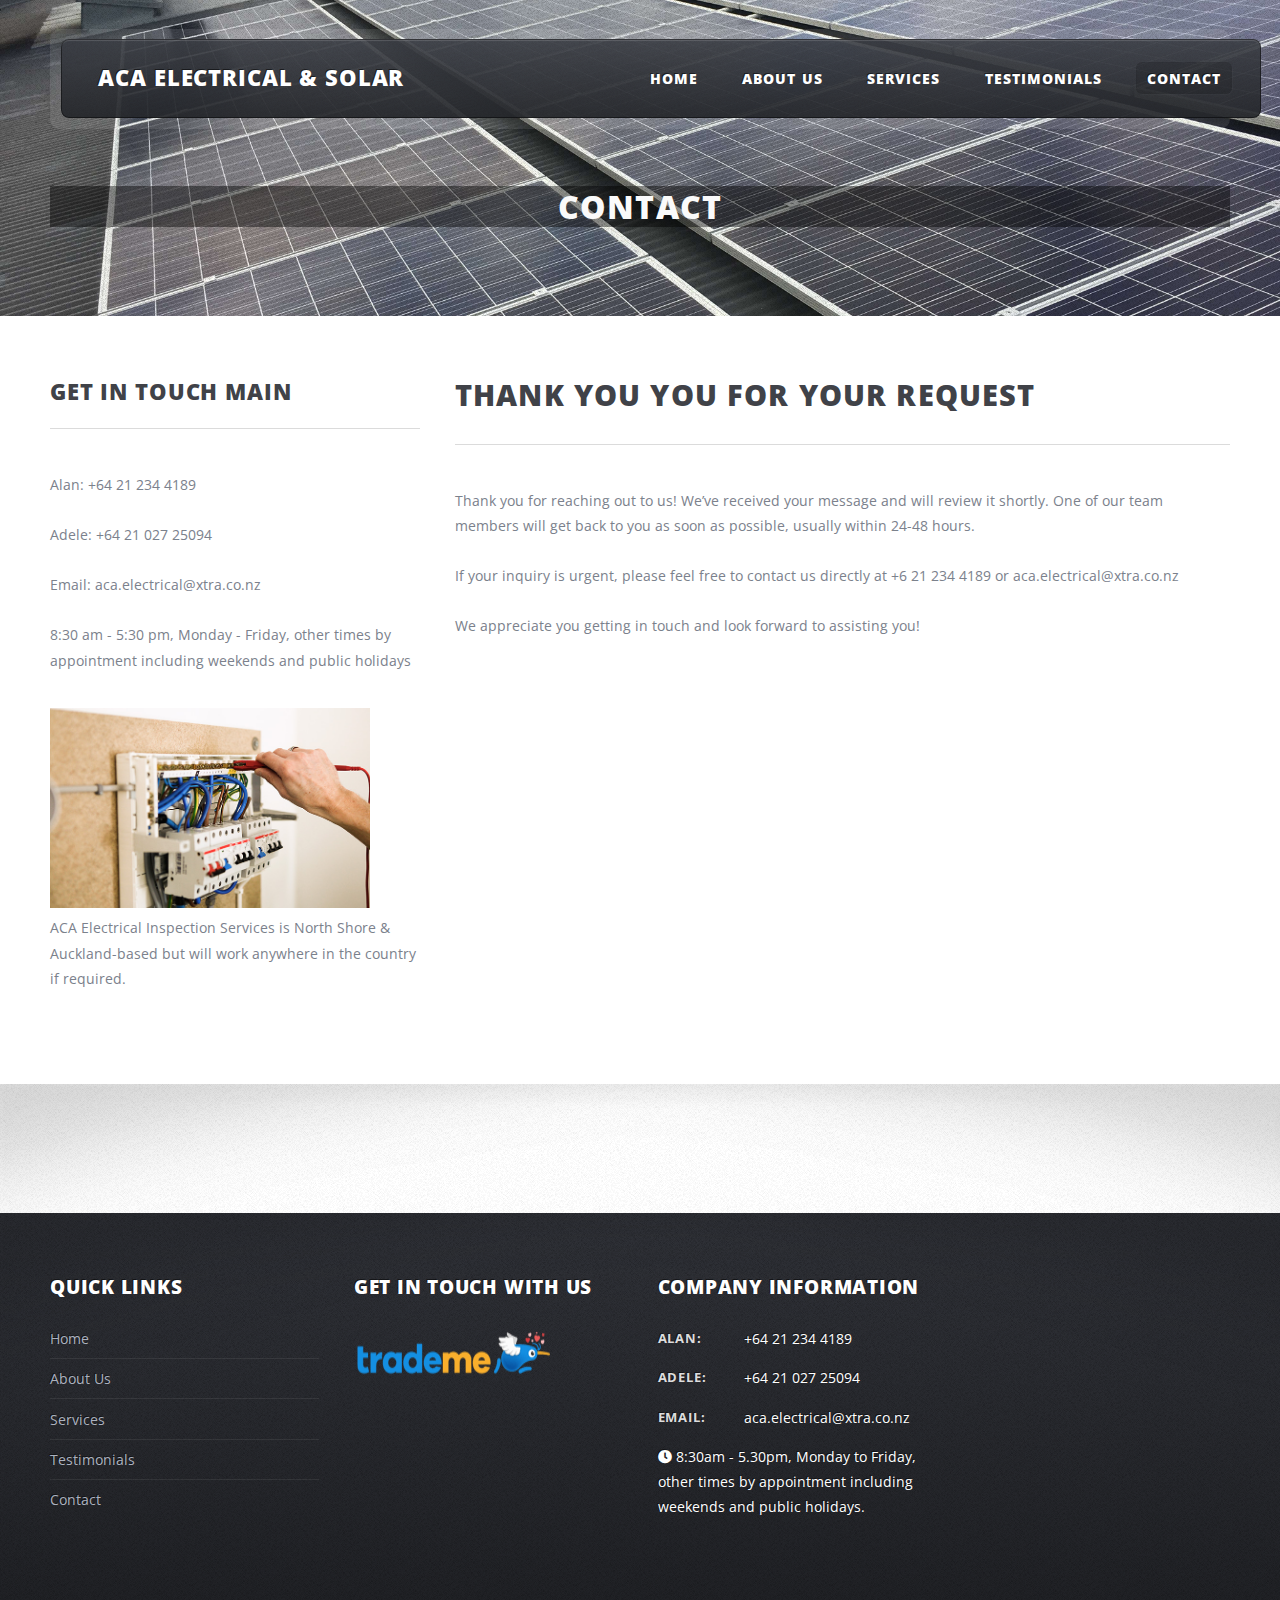
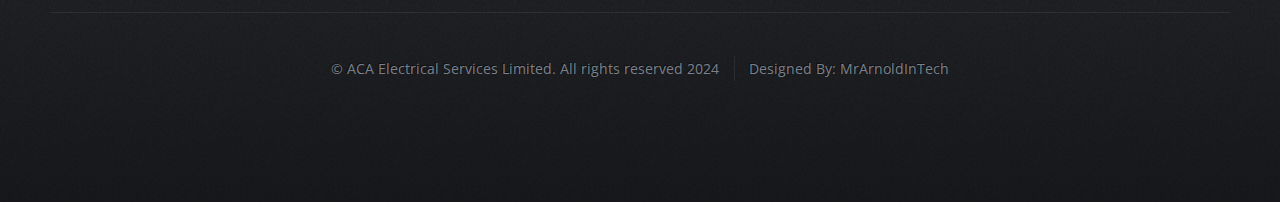
<file: contact_submit.html>
<!DOCTYPE HTML>
<!--
	ZeroFour by HTML5 UP
	html5up.net | @ajlkn
	Free for personal and commercial use under the CCA 3.0 license (html5up.net/license)
-->
<html>
	<head>
		<title>Left Sidebar - ZeroFour by HTML5 UP</title>
		<meta charset="utf-8" />
		<meta name="viewport" content="width=device-width, initial-scale=1, user-scalable=no" />
		<link rel="stylesheet" href="assets/css/main.css" />
	</head>
	<body class="homepage is-preload">
		<div id="page-wrapper">

			<!-- Header -->
				<div id="header-wrapper">
					<div class="container">
						<!-- Header -->
							<header id="header">
								<div class="inner">
									<!-- Logo -->
										<h1><a href="index.html" id="logo">ACA Electrical & Solar</a></h1>
									<!-- Nav -->
										<nav id="nav">
											<ul>
												<li><a href="index.html">Home</a></li>
												<li><a href="aboutus.html">About Us</a></li>
												<li><a href="services.html">Services</a></li>
												<li><a href="testimonials.html">Testimonials</a></li>
												<li class="current_page_item"><a href="contact.html">Contact</a></li>
											</ul>
										</nav>
								</div>
							</header>

						<!-- Banner -->
							<div id="banner">
								

                                <h2><strong>Contact</strong> 
								</h2>
								
							</div>
					</div>
				</div>

			<!-- Main Wrapper -->
				<div id="main-wrapper">
					<div class="wrapper style2">
						<div class="inner">
							<div class="container">
								<div class="row">
									<div class="col-4 col-12-medium">
										<div id="sidebar">

											<!-- Sidebar -->

												<section>
													<header class="major">
														<h2>Get In Touch Main</h2>
													</header>
													<p>
														Alan: +64 21 234 4189
														<br>
														<br>

														Adele: +64 21 027 25094
														<br>
														<br>

														Email: aca.electrical@xtra.co.nz
														<br>
														<br>

														8:30 am - 5:30 pm, Monday - Friday,
														other times by appointment including
														weekends and public holidays
									




													</p>
													<footer>
    <a href="#" >
        <img src="images/Fuseboardcontact.jpg" alt="Info Icon" width="320" height="200">
    </a>
<p>
	ACA Electrical Inspection Services is North Shore & Auckland-based but will work anywhere in the country if required.
</p>

</footer>
												</section>

												<!-- <section>
													<header class="major">
														<h2>Get In Touch</h2>
													</header>
													<ul class="style2">
														<li><a href="#">Amet turpis, feugiat et sit amet</a></li>
														<li><a href="#">Ornare in hendrerit in lectus</a></li>
														<li><a href="#">Semper mod quis eget mi dolore</a></li>
														<li><a href="#">Quam turpis feugiat sit dolor</a></li>
														<li><a href="#">Amet ornare in hendrerit in lectus</a></li>
														<li><a href="#">Semper mod quisturpis nisi</a></li>
														<li><a href="#">Consequat etiam lorem phasellus</a></li>
														<li><a href="#">Amet turpis, feugiat et sit amet</a></li>
														<li><a href="#">Semper mod quisturpis nisi</a></li>
													</ul>
													<footer>
														<a href="#" class="button icon solid fa-arrow-circle-right">Do Something</a>
													</footer>
												</section> -->

										</div>
									</div>
									<div class="col-8 col-12-medium imp-medium">
										<div id="content">

											<!-- Content -->

												<article>
													<header class="major">
														<h2>Thank you you for your request</h2>
													</header>
													<p> Thank you for reaching out to us! We’ve received your message and will review it shortly. 
														One of our team members will get back to you as soon as possible, usually within 24-48 hours.
														<br><br>

									If your inquiry is urgent, please feel free to contact us directly at +6 21 234 4189 or aca.electrical@xtra.co.nz
									<br><br>
									We appreciate you getting in touch and look forward to assisting you!

													</p>

	

													
												</article>

										</div>
									</div>
								</div>
							</div>
						</div>
					</div>
					<div class="wrapper style3">
						<div class="inner">
							<div class="container">
								<div class="row">
									<div class="col-8 col-12-medium">

										<!-- Article list -->
											
									</div>
									<div class="col-4 col-12-medium">

										

									</div>
								</div>
							</div>
						</div>
					</div>
				</div>

			<!-- Footer Wrapper -->
				<div id="footer-wrapper">
					<footer id="footer" class="container">
						<div class="row">
							<div class="col-3 col-6-medium col-12-small">

								<!-- Links -->
									<section>
										<h2>Quick Links</h2>
										<ul class="divided">
											<li><a href="index.html">Home</a></li>
											<li><a href="aboutus.html">About Us </a></li>
											<li><a href="services.html">Services</a></li>
											<li><a href="testimonials.html">Testimonials</a></li>
											<li><a href="contact.html">Contact</a></li>
											
										</ul>
									</section>

							</div>
							<div class="col-3 col-6-medium col-12-small">

								

								<!-- Links -->
									<section>
										<h2>Get In Touch With Us</h2>
										<ul class="divided">
											<li>
    <a href="https://www.trademe.co.nz">
        <img src="images/trademephoto.jpg" alt="Icon" style="width:200px; height:60px; margin-right:8px;">
        
    </a>
</li>
											<!-- <li><a href="#">Amet ornare hendrerit lectus</a></li>
											<li><a href="#">Semper quisturpis nisi</a></li>
											<li><a href="#">Consequat lorem phasellus</a></li> -->
										</ul>
									</section>

							</div>
							<div class="col-6 col-12-medium imp-medium" >

							

								<!-- Contact -->
									<section>
										<h2>Company Information</h2>
										 <div>
											<div class="row" >
												<div class="col-6 col-12-small" >
													<dl class="contact" >
														<dt>Alan:</dt>
														<dd>+64 21 234 4189</dd>
														<dt>Adele:</dt>
														<dd>+64 21 027 25094</dd>												
														<dt>Email:</dt>
														<dd>aca.electrical@xtra.co.nz</dd>
														<p style=color:rgb(255,255,255)> <i style="font-size:14px" class="fa">&#xf017;</i>  8:30am - 5.30pm, Monday to Friday, other times 
															by appointment including weekends and public holidays.</p>
													</dl>
												
											</div>
										</div> 

									</section>

									
									

							</div>
							<div class="col-12">
								<div id="copyright">
									<ul class="menu">
										<li>&copy; ACA Electrical Services Limited. All rights reserved 2024</li><li>Designed By: MrArnoldInTech</li>
									</ul>
								</div>
							</div>
						</div>
					</footer>
				</div>
		</div>
		<!-- Scripts -->
			<script src="assets/js/jquery.min.js"></script>
			<script src="assets/js/jquery.dropotron.min.js"></script>
			<script src="assets/js/browser.min.js"></script>
			<script src="assets/js/breakpoints.min.js"></script>
			<script src="assets/js/util.js"></script>
			<script src="assets/js/main.js"></script>

	</body>
</html>
</file>
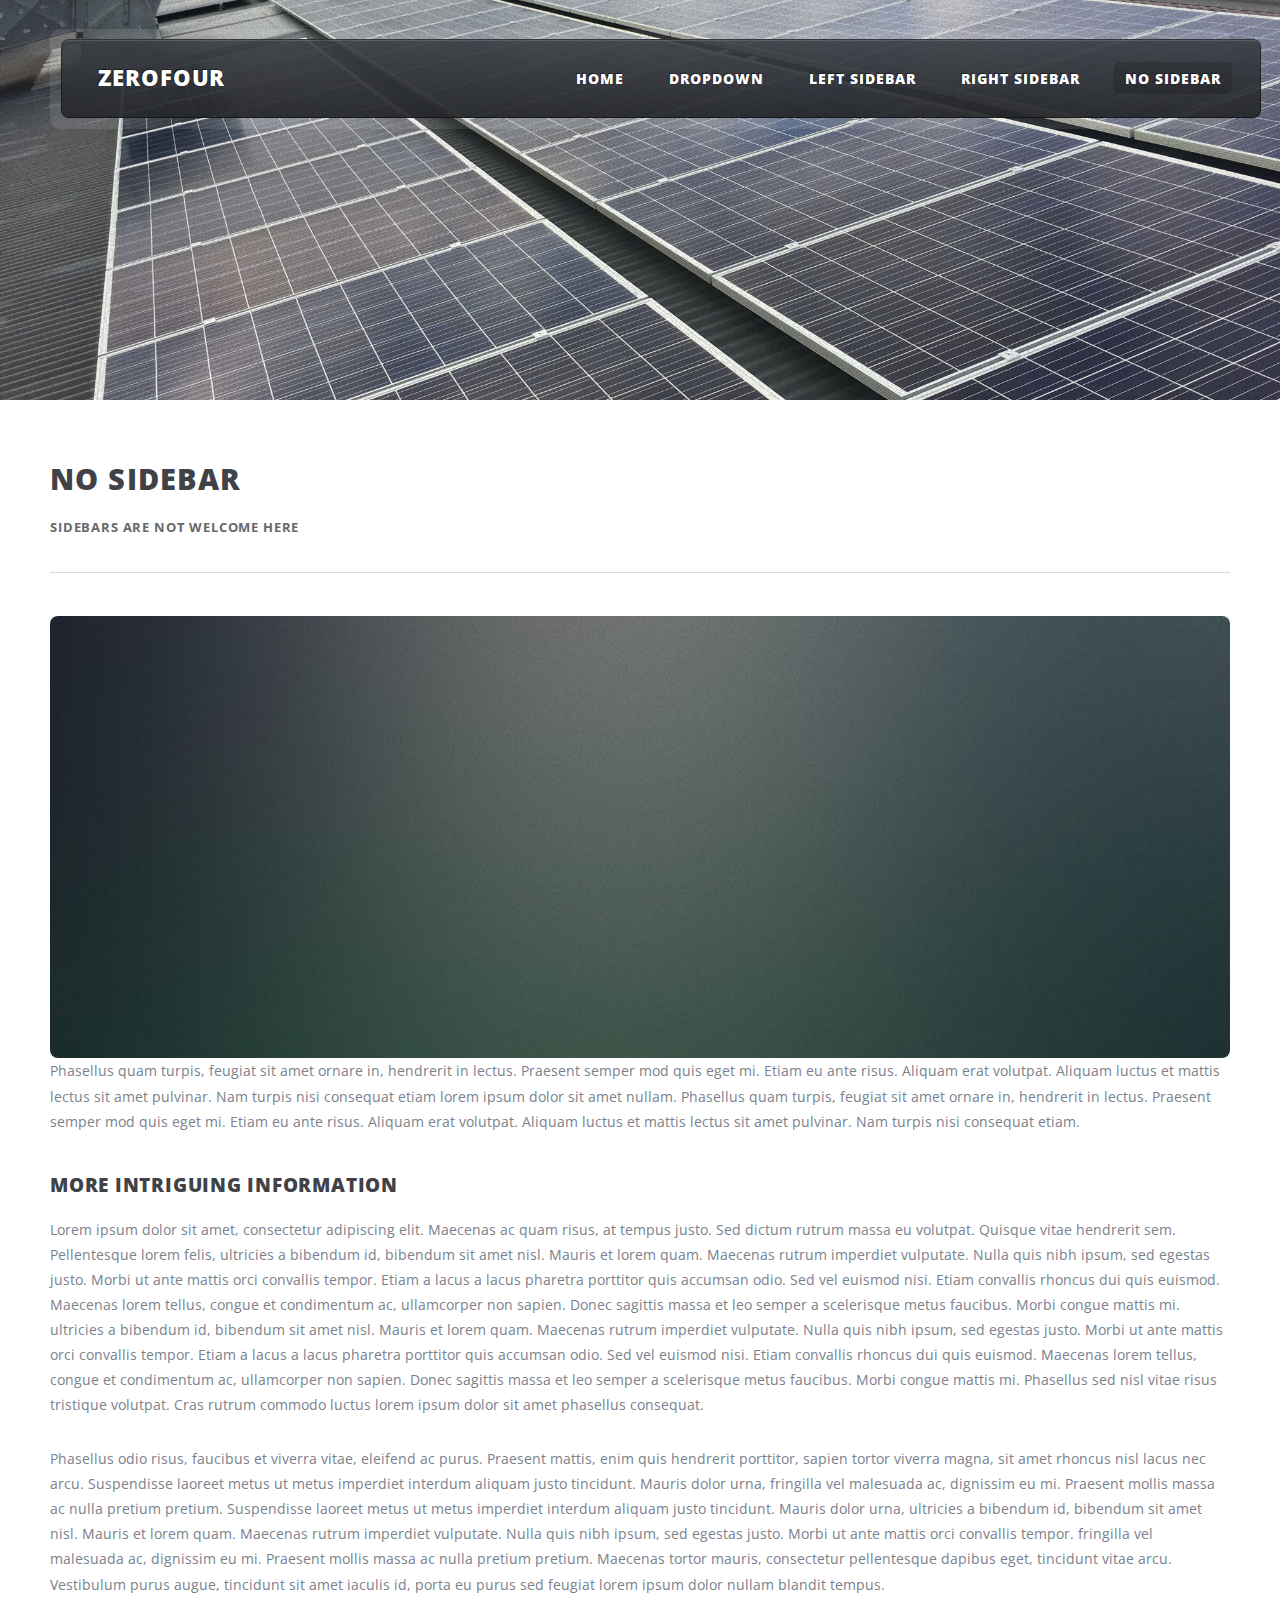
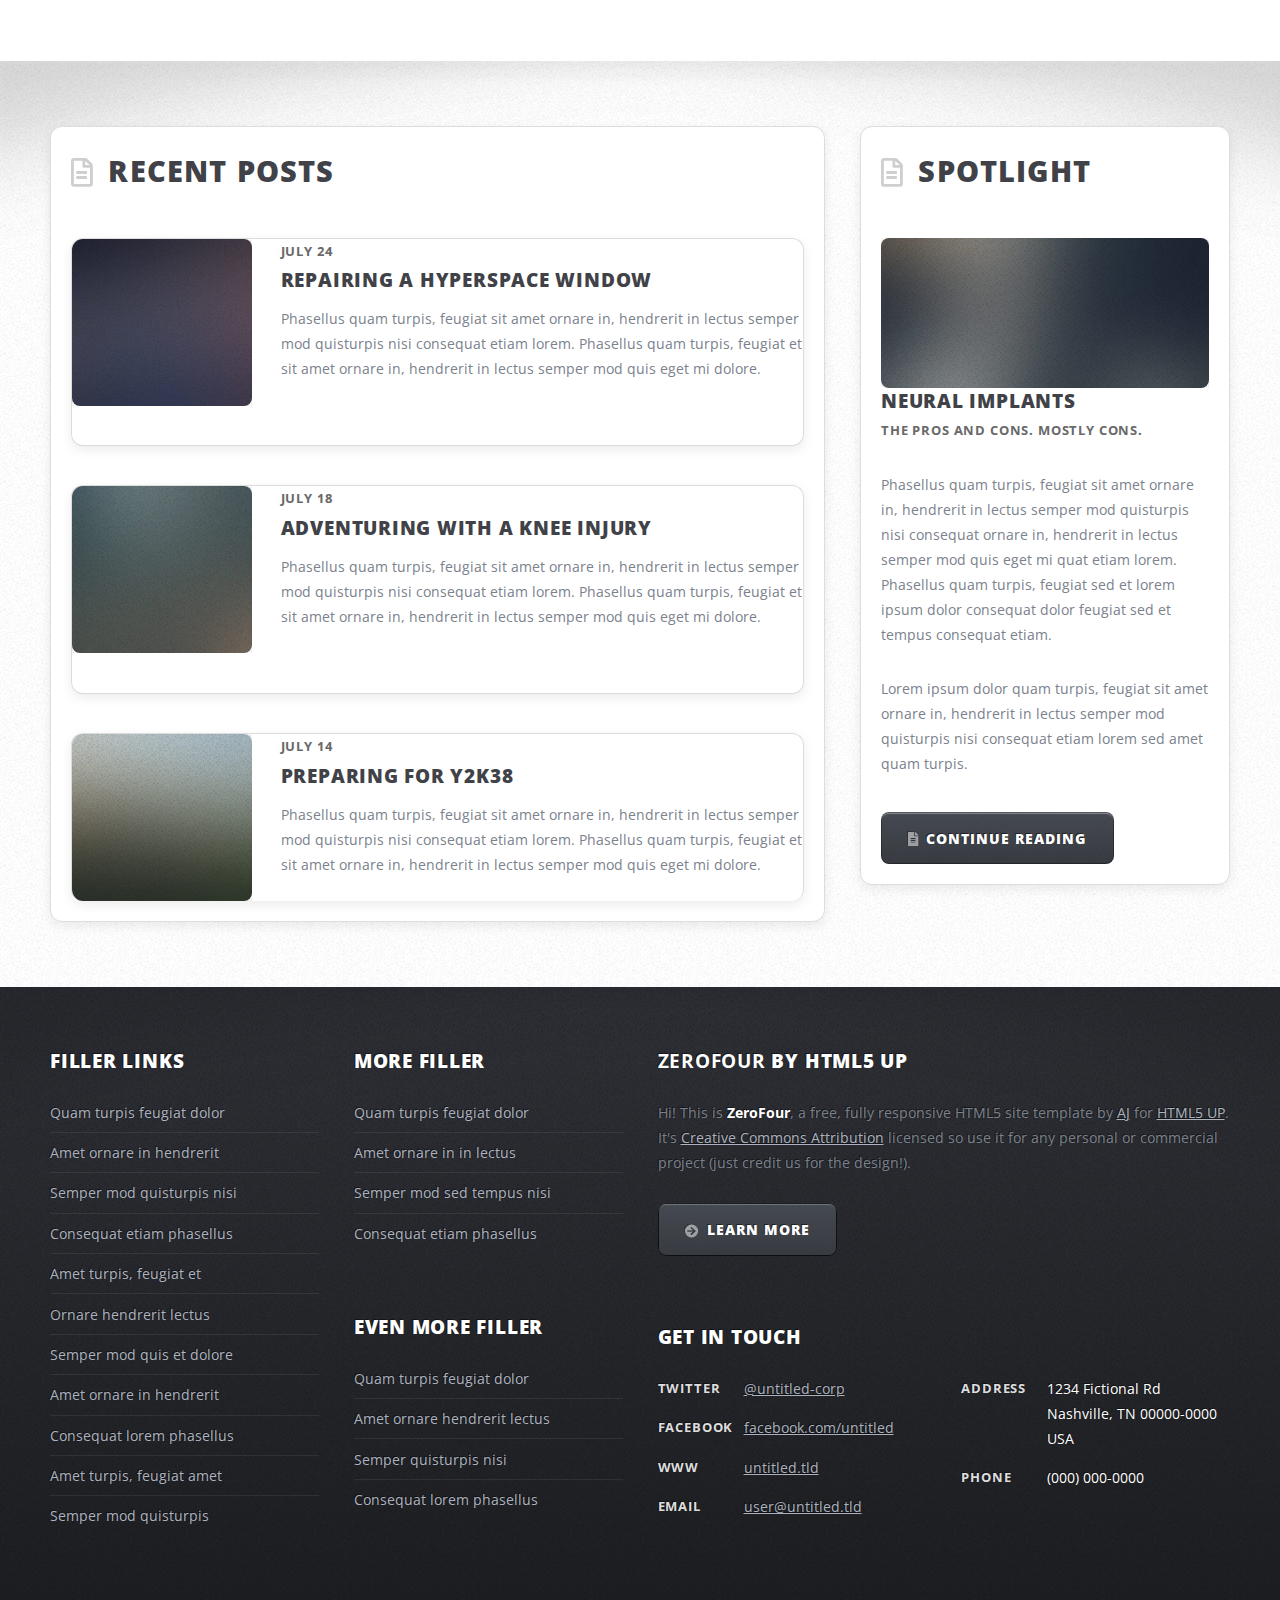
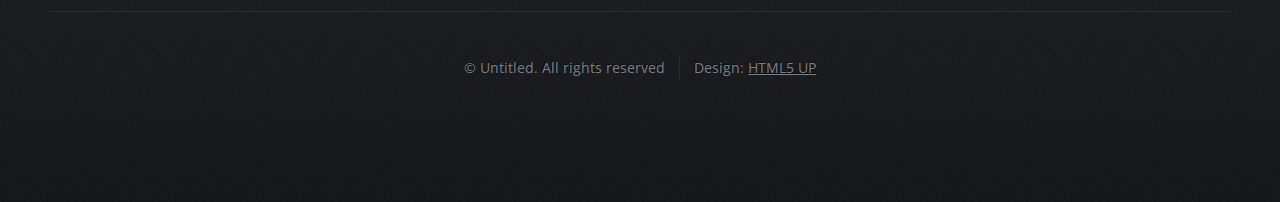
<file: no-sidebar.html>
<!DOCTYPE HTML>
<!--
	ZeroFour by HTML5 UP
	html5up.net | @ajlkn
	Free for personal and commercial use under the CCA 3.0 license (html5up.net/license)
-->
<html>
	<head>
		<title>No Sidebar - ZeroFour by HTML5 UP</title>
		<meta charset="utf-8" />
		<meta name="viewport" content="width=device-width, initial-scale=1, user-scalable=no" />
		<link rel="stylesheet" href="assets/css/main.css" />
	</head>
	<body class="no-sidebar is-preload">
		<div id="page-wrapper">

			<!-- Header Wrapper -->
				<div id="header-wrapper">
					<div class="container">

						<!-- Header -->
							<header id="header">
								<div class="inner">

									<!-- Logo -->
										<h1><a href="index.html" id="logo">ZeroFour</a></h1>

									<!-- Nav -->
										<nav id="nav">
											<ul>
												<li><a href="index.html">Home</a></li>
												<li>
													<a href="#">Dropdown</a>
													<ul>
														<li><a href="#">Lorem ipsum dolor</a></li>
														<li><a href="#">Magna phasellus</a></li>
														<li>
															<a href="#">Phasellus consequat</a>
															<ul>
																<li><a href="#">Lorem ipsum dolor</a></li>
																<li><a href="#">Phasellus consequat</a></li>
																<li><a href="#">Magna phasellus</a></li>
																<li><a href="#">Etiam dolore nisl</a></li>
															</ul>
														</li>
														<li><a href="#">Veroeros feugiat</a></li>
													</ul>
												</li>
												<li><a href="left-sidebar.html">Left Sidebar</a></li>
												<li><a href="right-sidebar.html">Right Sidebar</a></li>
												<li class="current_page_item"><a href="no-sidebar.html">No Sidebar</a></li>
											</ul>
										</nav>

								</div>
							</header>

					</div>
				</div>

			<!-- Main Wrapper -->
				<div id="main-wrapper">
					<div class="wrapper style2">
						<div class="inner">
							<div class="container">
								<div id="content">

									<!-- Content -->

										<article>
											<header class="major">
												<h2>No Sidebar</h2>
												<p>Sidebars are not welcome here</p>
											</header>

											<span class="image featured"><img src="images/pic08.jpg" alt="" /></span>

											<p>Phasellus quam turpis, feugiat sit amet ornare in, hendrerit in lectus.
											Praesent semper mod quis eget mi. Etiam eu ante risus. Aliquam erat volutpat.
											Aliquam luctus et mattis lectus sit amet pulvinar. Nam turpis nisi
											consequat etiam lorem ipsum dolor sit amet nullam. Phasellus quam turpis,
											feugiat sit amet ornare in, hendrerit in lectus. Praesent semper mod quis
											eget mi. Etiam eu ante risus. Aliquam erat volutpat. Aliquam luctus et
											mattis lectus sit amet pulvinar. Nam turpis nisi consequat etiam.</p>

											<h3>More intriguing information</h3>
											<p>Lorem ipsum dolor sit amet, consectetur adipiscing elit. Maecenas ac quam risus, at tempus
											justo. Sed dictum rutrum massa eu volutpat. Quisque vitae hendrerit sem. Pellentesque lorem felis,
											ultricies a bibendum id, bibendum sit amet nisl. Mauris et lorem quam. Maecenas rutrum imperdiet
											vulputate. Nulla quis nibh ipsum, sed egestas justo. Morbi ut ante mattis orci convallis tempor.
											Etiam a lacus a lacus pharetra porttitor quis accumsan odio. Sed vel euismod nisi. Etiam convallis
											rhoncus dui quis euismod. Maecenas lorem tellus, congue et condimentum ac, ullamcorper non sapien.
											Donec sagittis massa et leo semper a scelerisque metus faucibus. Morbi congue mattis mi.
											ultricies a bibendum id, bibendum sit amet nisl. Mauris et lorem quam. Maecenas rutrum imperdiet
											vulputate. Nulla quis nibh ipsum, sed egestas justo. Morbi ut ante mattis orci convallis tempor.
											Etiam a lacus a lacus pharetra porttitor quis accumsan odio. Sed vel euismod nisi. Etiam convallis
											rhoncus dui quis euismod. Maecenas lorem tellus, congue et condimentum ac, ullamcorper non sapien.
											Donec sagittis massa et leo semper a scelerisque metus faucibus. Morbi congue mattis mi.
											Phasellus sed nisl vitae risus tristique volutpat. Cras rutrum commodo luctus lorem ipsum
											dolor sit amet phasellus consequat.</p>

											<p>Phasellus odio risus, faucibus et viverra vitae, eleifend ac purus. Praesent mattis, enim
											quis hendrerit porttitor, sapien tortor viverra magna, sit amet rhoncus nisl lacus nec arcu.
											Suspendisse laoreet metus ut metus imperdiet interdum aliquam justo tincidunt. Mauris dolor urna,
											fringilla vel malesuada ac, dignissim eu mi. Praesent mollis massa ac nulla pretium pretium.
											Suspendisse laoreet metus ut metus imperdiet interdum aliquam justo tincidunt. Mauris dolor urna,
											ultricies a bibendum id, bibendum sit amet nisl. Mauris et lorem quam. Maecenas rutrum imperdiet
											vulputate. Nulla quis nibh ipsum, sed egestas justo. Morbi ut ante mattis orci convallis tempor.
											fringilla vel malesuada ac, dignissim eu mi. Praesent mollis massa ac nulla pretium pretium.
											Maecenas tortor mauris, consectetur pellentesque dapibus eget, tincidunt vitae arcu.
											Vestibulum purus augue, tincidunt sit amet iaculis id, porta eu purus sed feugiat lorem ipsum
											dolor nullam blandit tempus.</p>
										</article>

								</div>
							</div>
						</div>
					</div>
					<div class="wrapper style3">
						<div class="inner">
							<div class="container">
								<div class="row">
									<div class="col-8 col-12-medium">

										<!-- Article list -->
											<section class="box article-list">
												<h2 class="icon fa-file-alt">Recent Posts</h2>

												<!-- Excerpt -->
													<article class="box excerpt">
														<a href="#" class="image left"><img src="images/pic04.jpg" alt="" /></a>
														<div>
															<header>
																<span class="date">July 24</span>
																<h3><a href="#">Repairing a hyperspace window</a></h3>
															</header>
															<p>Phasellus quam turpis, feugiat sit amet ornare in, hendrerit in lectus
															semper mod quisturpis nisi consequat etiam lorem. Phasellus quam turpis,
															feugiat et sit amet ornare in, hendrerit in lectus semper mod quis eget mi dolore.</p>
														</div>
													</article>

												<!-- Excerpt -->
													<article class="box excerpt">
														<a href="#" class="image left"><img src="images/pic05.jpg" alt="" /></a>
														<div>
															<header>
																<span class="date">July 18</span>
																<h3><a href="#">Adventuring with a knee injury</a></h3>
															</header>
															<p>Phasellus quam turpis, feugiat sit amet ornare in, hendrerit in lectus
															semper mod quisturpis nisi consequat etiam lorem. Phasellus quam turpis,
															feugiat et sit amet ornare in, hendrerit in lectus semper mod quis eget mi dolore.</p>
														</div>
													</article>

												<!-- Excerpt -->
													<article class="box excerpt">
														<a href="#" class="image left"><img src="images/pic06.jpg" alt="" /></a>
														<div>
															<header>
																<span class="date">July 14</span>
																<h3><a href="#">Preparing for Y2K38</a></h3>
															</header>
															<p>Phasellus quam turpis, feugiat sit amet ornare in, hendrerit in lectus
															semper mod quisturpis nisi consequat etiam lorem. Phasellus quam turpis,
															feugiat et sit amet ornare in, hendrerit in lectus semper mod quis eget mi dolore.</p>
														</div>
													</article>

											</section>
									</div>
									<div class="col-4 col-12-medium">

										<!-- Spotlight -->
											<section class="box spotlight">
												<h2 class="icon fa-file-alt">Spotlight</h2>
												<article>
													<a href="#" class="image featured"><img src="images/pic07.jpg" alt=""></a>
													<header>
														<h3><a href="#">Neural Implants</a></h3>
														<p>The pros and cons. Mostly cons.</p>
													</header>
													<p>Phasellus quam turpis, feugiat sit amet ornare in, hendrerit in lectus semper mod
													quisturpis nisi consequat ornare in, hendrerit in lectus semper mod quis eget mi quat etiam
													lorem. Phasellus quam turpis, feugiat sed et lorem ipsum dolor consequat dolor feugiat sed
													et tempus consequat etiam.</p>
													<p>Lorem ipsum dolor quam turpis, feugiat sit amet ornare in, hendrerit in lectus semper
													mod quisturpis nisi consequat etiam lorem sed amet quam turpis.</p>
													<footer>
														<a href="#" class="button alt icon solid fa-file-alt">Continue Reading</a>
													</footer>
												</article>
											</section>

									</div>
								</div>
							</div>
						</div>
					</div>
				</div>

			<!-- Footer Wrapper -->
				<div id="footer-wrapper">
					<footer id="footer" class="container">
						<div class="row">
							<div class="col-3 col-6-medium col-12-small">

								<!-- Links -->
									<section>
										<h2>Filler Links</h2>
										<ul class="divided">
											<li><a href="#">Quam turpis feugiat dolor</a></li>
											<li><a href="#">Amet ornare in hendrerit </a></li>
											<li><a href="#">Semper mod quisturpis nisi</a></li>
											<li><a href="#">Consequat etiam phasellus</a></li>
											<li><a href="#">Amet turpis, feugiat et</a></li>
											<li><a href="#">Ornare hendrerit lectus</a></li>
											<li><a href="#">Semper mod quis et dolore</a></li>
											<li><a href="#">Amet ornare in hendrerit</a></li>
											<li><a href="#">Consequat lorem phasellus</a></li>
											<li><a href="#">Amet turpis, feugiat amet</a></li>
											<li><a href="#">Semper mod quisturpis</a></li>
										</ul>
									</section>

							</div>
							<div class="col-3 col-6-medium col-12-small">

								<!-- Links -->
									<section>
										<h2>More Filler</h2>
										<ul class="divided">
											<li><a href="#">Quam turpis feugiat dolor</a></li>
											<li><a href="#">Amet ornare in in lectus</a></li>
											<li><a href="#">Semper mod sed tempus nisi</a></li>
											<li><a href="#">Consequat etiam phasellus</a></li>
										</ul>
									</section>

								<!-- Links -->
									<section>
										<h2>Even More Filler</h2>
										<ul class="divided">
											<li><a href="#">Quam turpis feugiat dolor</a></li>
											<li><a href="#">Amet ornare hendrerit lectus</a></li>
											<li><a href="#">Semper quisturpis nisi</a></li>
											<li><a href="#">Consequat lorem phasellus</a></li>
										</ul>
									</section>

							</div>
							<div class="col-6 col-12-medium imp-medium">

								<!-- About -->
									<section>
										<h2><strong>ZeroFour</strong> by HTML5 UP</h2>
										<p>Hi! This is <strong>ZeroFour</strong>, a free, fully responsive HTML5 site
										template by <a href="http://twitter.com/ajlkn">AJ</a> for <a href="http://html5up.net/">HTML5 UP</a>.
										It's <a href="http://html5up.net/license/">Creative Commons Attribution</a>
										licensed so use it for any personal or commercial project (just credit us
										for the design!).</p>
										<a href="#" class="button alt icon solid fa-arrow-circle-right">Learn More</a>
									</section>

								<!-- Contact -->
									<section>
										<h2>Get in touch</h2>
										<div>
											<div class="row">
												<div class="col-6 col-12-small">
													<dl class="contact">
														<dt>Twitter</dt>
														<dd><a href="#">@untitled-corp</a></dd>
														<dt>Facebook</dt>
														<dd><a href="#">facebook.com/untitled</a></dd>
														<dt>WWW</dt>
														<dd><a href="#">untitled.tld</a></dd>
														<dt>Email</dt>
														<dd><a href="#">user@untitled.tld</a></dd>
													</dl>
												</div>
												<div class="col-6 col-12-small">
													<dl class="contact">
														<dt>Address</dt>
														<dd>
															1234 Fictional Rd<br />
															Nashville, TN 00000-0000<br />
															USA
														</dd>
														<dt>Phone</dt>
														<dd>(000) 000-0000</dd>
													</dl>
												</div>
											</div>
										</div>
									</section>

							</div>
							<div class="col-12">
								<div id="copyright">
									<ul class="menu">
										<li>&copy; Untitled. All rights reserved</li><li>Design: <a href="http://html5up.net">HTML5 UP</a></li>
									</ul>
								</div>
							</div>
						</div>
					</footer>
				</div>

		</div>

		<!-- Scripts -->
			<script src="assets/js/jquery.min.js"></script>
			<script src="assets/js/jquery.dropotron.min.js"></script>
			<script src="assets/js/browser.min.js"></script>
			<script src="assets/js/breakpoints.min.js"></script>
			<script src="assets/js/util.js"></script>
			<script src="assets/js/main.js"></script>

	</body>
</html>
</file>
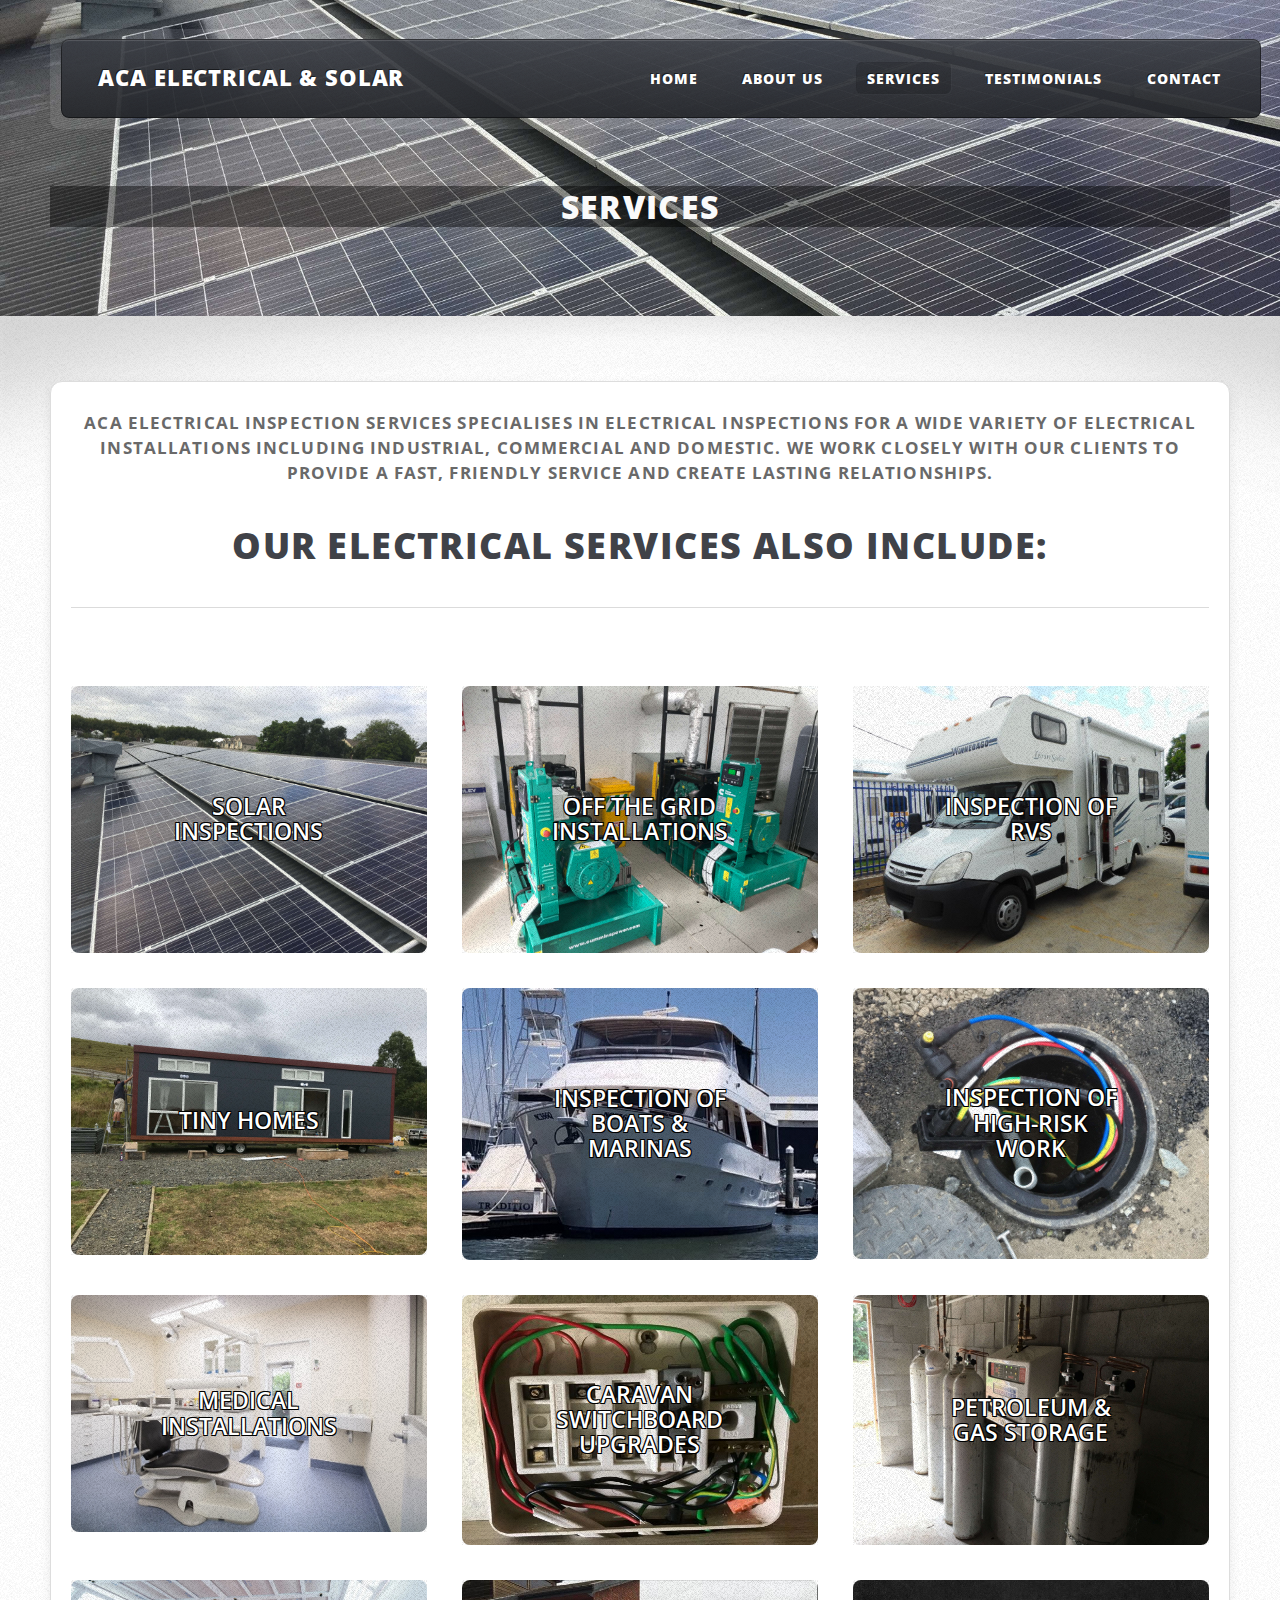
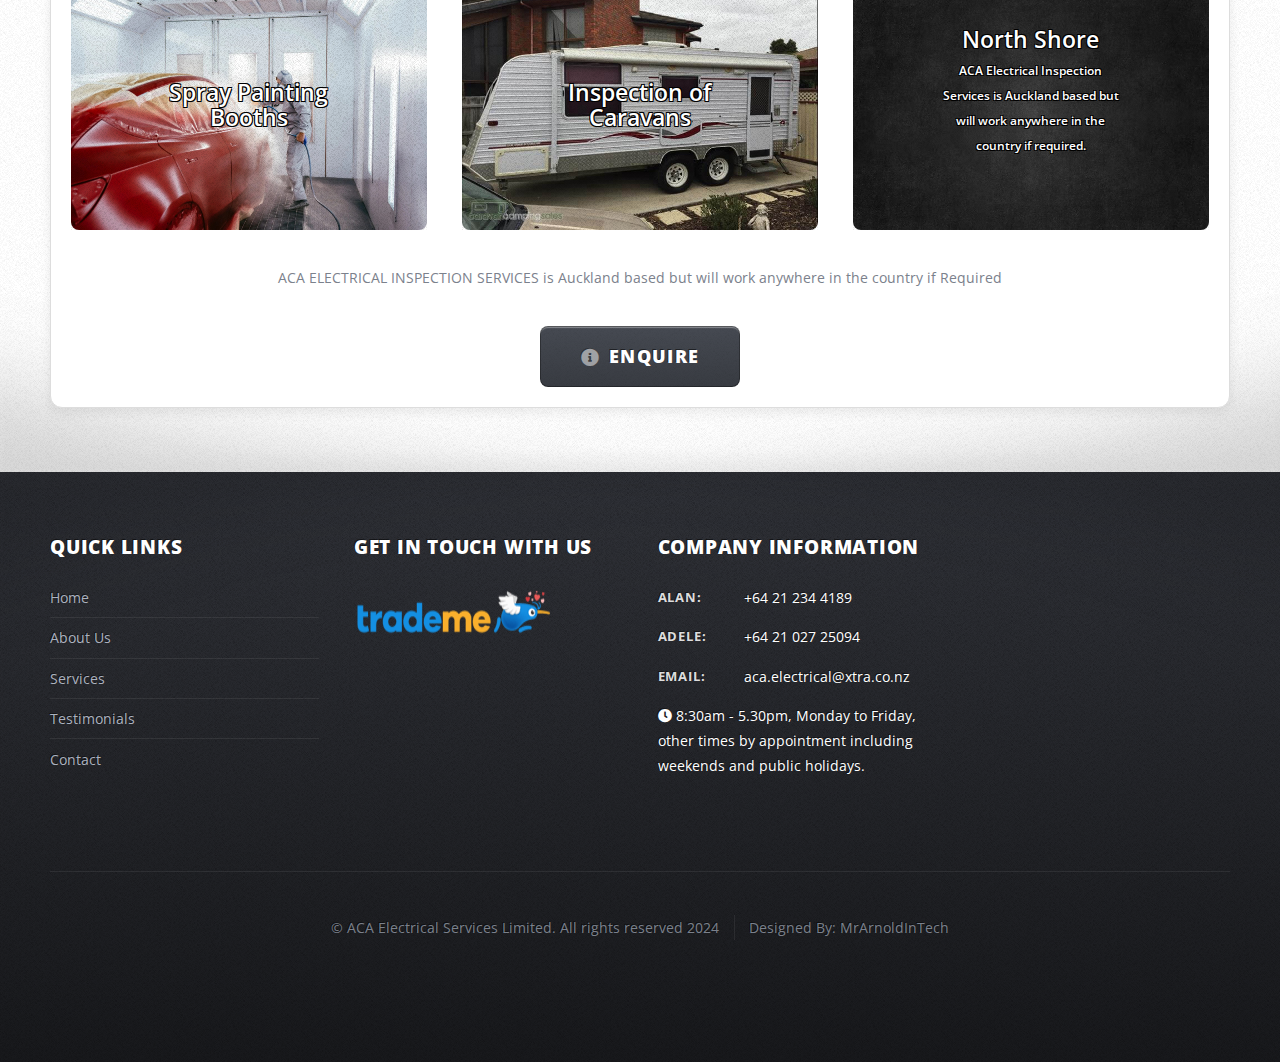
<file: services.html>
<!DOCTYPE HTML>
<!--
	ZeroFour by HTML5 UP
	html5up.net | @ajlkn
	Free for personal and commercial use under the CCA 3.0 license (html5up.net/license)
-->
<html>
	<head>
		<title>ACA Electrical & Solar</title>
		<meta charset="utf-8" />
		<meta name="viewport" content="width=device-width, initial-scale=1, user-scalable=no" />
		<link rel="stylesheet" href="assets/css/main.css" />
	</head>
	<body class="homepage is-preload">
		<div id="page-wrapper">

			<!-- Header -->
				<div id="header-wrapper">
					<div class="container">
						<!-- Header -->
							<header id="header">
								<div class="inner">
									<!-- Logo -->
										<h1><a href="index.html" id="logo">ACA Electrical & Solar</a></h1>
									<!-- Nav -->
										<nav id="nav">
											<ul>
												<li><a href="index.html">Home</a></li>
												<li><a href="aboutus.html">About Us</a></li>
												<li class="current_page_item"><a href="services.html">Services</a></li>
												<li><a href="testimonials.html">Testimonials</a></li>
												<li><a href="contact.html">Contact</a></li>
											</ul>
										</nav>
								</div>
							</header>

						<!-- Banner -->
							<div id="banner">
								<!-- <div> -->
								<h2>Services</h2>
								<!-- <p>Does this statement make you want to click the big shiny button?</p> -->
							</div>
					</div>
				</div>
			<!-- Main Wrapper -->
				<div id="main-wrapper">
					<div class="wrapper style1">
						<div class="inner">

							<!-- Feature 1 -->
								<section class="container box feature1">
									<div class="row">
										<div class="col-12">
											<header class="first major">
                                                <br>
                                                <p>ACA Electrical Inspection Services specialises in electrical inspections 
                                                for a wide variety of electrical installations including industrial, commercial and domestic. 
                                                We work closely with our clients to provide a fast, friendly service and create lasting relationships.</p>

												<h2>Our Electrical Services Also Include:</h2>
												
											</header>
										</div>
										<div class="col-4 col-12-medium">
											<section>
												<!-- <header class="">
													
													<h2>Here's a Heading</h2>
													
												</header> -->
												<div class="containerCustom">
												<a href="#" class="image featured"><img src="images/SolarPanel.jpg" alt="" /></a>
												<div class="centeredCustom ">SOLAR INSPECTIONS</div>
											</div>
												
											</section>
										</div>

										<!-- <a href="#" class="image featured"><img src="images/GridInstallations.jpg" alt="" /></a> -->
										<div class="col-4 col-12-medium">
											<section>
												<div class="containerCustom">
													<a href="#" class="image featured"><img src="images/GridInstallations.jpg" alt="" /></a>
													<div class="centeredCustom ">OFF THE GRID INSTALLATIONS</div>
												</div>
												<!-- <header class="second icon solid fa-cog">
													<h3>Also a Heading</h3>
													<p>And another subtitle</p>
												</header> -->
											</section>
										</div>
										<div class="col-4 col-12-medium">
											<section>

												<div class="containerCustom">
													<a href="#" class="image featured"><img src="images/InspectionsofRvs.jpg" alt="" /></a>
													<div class="centeredCustom ">INSPECTION OF RVS</div>
												</div>

												<!-- <a href="#" class="image featured"><img src="images/InspectionsofRvs.jpg" alt="" /></a> -->
												<!-- <header class="second icon solid fa-chart-bar">
													<h3>Another Heading</h3>
													<p>And yes, a subtitle</p>
												</header> -->

											</section>
										</div>
										<div class="col-4 col-12-medium">
											<section>
												
												<div class="containerCustom">
													<a href="#" class="image featured"><img src="images/Tinyhomes.jpg" alt="" /></a>
													<div class="centeredCustom">TINY HOMES</div>
												</div>
																																	
												<!-- <a href="#" class="image featured"><img src="images/Tinyhomes.jpg" alt="" /></a> -->
												<!-- <header class="second icon solid fa-chart-bar">
													<h3>Another Heading</h3>
													<p>And yes, a subtitle</p>
												</header> -->
											</section>
										</div>

										<div class="col-4 col-12-medium">
											<section>
												
												<div class="containerCustom">
													<a href="#" class="image featured"><img src="images/BoatInspections.jpg" alt="" /></a>
													<div class="centeredCustom ">INSPECTION OF BOATS & MARINAS</div>
												</div>

												<!-- <a href="#" class="image featured"><img src="images/BoatInspections.jpg" alt="" /></a> -->
												<!-- <header class="second icon solid fa-chart-bar">
													<h3>Another Heading</h3>
													<p>And yes, a subtitle</p>
												</header> -->
											</section>
										</div>

										<div class="col-4 col-12-medium">
											<section>
												
												<div class="containerCustom">
													<a href="#" class="image featured"><img src="images/CablingGround.jpg" alt="" /></a>
													<div class="centeredCustom">INSPECTION OF HIGH-RISK WORK</div>
												</div>

												<!-- <div class="containerCustom">
													<a href="#" class="image featured"><img src="images/BoatInspections.jpg" alt="" /></a>
													<div class="centeredCustom ">INSPECTION OF BOATS & MARINAS</div>
												</div> -->


												<!-- <a href="#" class="image featured"><img src="images/BoatInspections.jpg" alt="" /></a> -->
												<!-- <header class="second icon solid fa-chart-bar">
													<h3>Another Heading</h3>
													<p>And yes, a subtitle</p>
												</header> -->
											</section>
										</div>

										<div class="col-4 col-12-medium">
											<section>
												
												<div class="containerCustom">
													<a href="#" class="image featured"><img src="images/Dental-surgery.jpg" alt="" /></a>
													<div class="centeredCustom">MEDICAL INSTALLATIONS</div>
												</div>		
											</section>
										</div>

										
										<div class="col-4 col-12-medium">
											<section>			
												<div class="containerCustom">
													<a href="#" class="image featured"><img src="images/CaravanSwitchBoard.jpg" alt="" width="500" height="250"/></a>
													<div class="centeredCustom">CARAVAN SWITCHBOARD UPGRADES</div>
												</div>		
											</section>
										</div>
										
										<div class="col-4 col-12-medium">
											<section>
												
												<div class="containerCustom">
													<a href="#" class="image featured"><img src="images/Petroleum_GasStorage.jpg" alt="" width="500" height="250"/></a>
													<div class="centeredCustom">PETROLEUM & GAS STORAGE</div>
												</div>		
											</section>
										</div>

                                        <div class="col-4 col-12-medium">
											<section>
												
												<div class="containerCustom">
													<a href="#" class="image featured"><img src="images/paint-booth-1.jpg" alt="" width="500" height="250"/></a>
													<div class="centeredCustom">Spray Painting Booths</div>
												</div>		
											</section>
										</div>

                                        <div class="col-4 col-12-medium">
											<section>
												
												<div class="containerCustom">
													<a href="#" class="image featured"><img src="images/inspectionsofcaravans.jpg" alt="" width="500" height="250"/></a>
													<div class="centeredCustom">Inspection of Caravans</div>
												</div>		
											</section>
										</div>

                                        <div class="col-4 col-12-medium">
											<section>
												
												<div class="containerCustom">
													<a href="#" class="image featured"><img src="images/Solidbackground.jpg" alt="" width="500" height="250"/></a>
													<div class="centeredCustom">North Shore <br> <p>ACA Electrical Inspection Services is Auckland based but will work anywhere in the country if required.</p></div>
												</div>		
											</section>
										</div>

										<div class="col-12">
											<p>
												ACA ELECTRICAL INSPECTION SERVICES is Auckland based but will work anywhere in the country if Required
											</p>
													<footer>
													<a href="contact.html" class="button medium alt icon solid fa-info-circle">Enquire</a>
												</footer>
										</div>
									</div>
								</section>
						</div>
					</div>
					<!-- <div class="wrapper style2">
						<div class="inner"> -->
							<!-- Feature 2 -->
								<!-- <section class="container box feature2">
									<div class="row">
										<div class="col-6 col-12-medium">
											<section>
												<header class="major">
													<h2>We also specialise in</h2>
												
												</header>
												<ul>
													<li><Strong>★</Strong> Caravan electrical warrant of fitness (EWoFs)</li>
													<li><Strong>★</Strong> Boat electrical warrant of fitness (EWoFs) and test and tag of ship-to-shore leads</li>
													<li><Strong>★</Strong> Certificate of Verification for campsites and marinas (legal requirement every 5 years) and properties left disconnected from the mains for over 6 months</li>
													<li><Strong>★</Strong> Inspection of temporary builders' supplies</li>
													<li><Strong>★</Strong> Pre-purchase inspections of properties to ensure electrical installations are safe for continued use, along with issuing a comprehensive condition report</li>
													<li><Strong>★</Strong> Electrical conversion of imported caravans to meet New Zealand specifications</li>
													<li><Strong>★</Strong> Emergency lighting systems: testing, design, and issuing of Producer Statement Construction (PS3) for Auckland Council</li>
												  </ul>
												<footer>
													<p>													
													<Strong>Alan personally guarantees all his workmanship, he has extensive experience working 
														in the capacity of Electrician, Electrical Inspector and Electrical Engineer</Strong>
													</p> -->
													<!-- <a href="#" class="button medium icon solid fa-arrow-circle-right">Let's do this</a> -->
												<!-- </footer>
											</section> -->
										<!-- </div> -->
										<!-- <div class="col-6 col-12-medium">
											<section>
												<header class="major">
													<h2>Our Values</h2>											
												</header>
												<p><strong>Customer Focus - </strong>We are focused on the customer, embracing new ideas that lead to better business. 
												<br>
												<strong>Trust - </strong>We are ethical and fair in all dealings, creating open and trusted relationships.
												<br>
												<strong>Accountable - </strong>We take ownership of our work and create the best results possible. 
												<br>
												<strong>Customer Focus - </strong>We are focused on the customer, embracing new ideas that lead to better business.
												<br>
												<strong>Professional - </strong>We are responsive and take pride in everything we do, without compromise. 
												<br>
												<strong>Teamwork - </strong>We inspire and work as a team to deliver what we guarantee.
											</p> -->
						
												<!-- <footer>
													<a href="#" class="button medium alt icon solid fa-info-circle">Wait, what?</a>
												</footer> -->
											<!-- </section>
										</div> -->
									</div>
								</section>

							</div>
					</div>
<!-- 		New Section for Values			-->

					<!-- <section class="container box feature1">
						<div class="row">
							<div class="col-12">
								<header class="first major">
									<h2>Welcome to ACA Electrical Inspection Services</h2>
									<p>North Shore / Auckland based but <strong>will work any where in the country if Required</strong> ...</p>

									<p>With more than 30-years experience ACA Electrical Inspection Services provides a professional service, 
									inspect and certify electrical work for electricians, commercial and domestic installations,
									caravans, rv's boats, marinas, solar installations, explosive atmospheres and medical installations.</p>
								</header>
							</div>
							<div class="col-4 col-12-medium">
								<section>
									<a href="#" class="image featured"><img src="images/SolarPanel.jpg" alt="" /></a>
									<header class="second icon solid fa-user">
										<h3>Here's a Heading</h3>
										<p>And a subtitle</p>
									</header>
								</section>
							</div>
							<div class="col-4 col-12-medium">
								<section>
									<a href="#" class="image featured"><img src="images/pic02.jpg" alt="" /></a>
									<header class="second icon solid fa-cog">
										<h3>Also a Heading</h3>
										<p>And another subtitle</p>
									</header>
								</section>
							</div>
							<div class="col-4 col-12-medium">
								<section>
									<a href="#" class="image featured"><img src="images/pic03.jpg" alt="" /></a>
									<header class="second icon solid fa-chart-bar">
										<h3>Another Heading</h3>
										<p>And yes, a subtitle</p>
									</header>
								</section>
							</div>
							<div class="col-12">
								<p>Phasellus quam turpis, feugiat sit amet ornare in, hendrerit in lectus. Praesent semper
								bibendum ipsum, et tristique augue fringilla eu. Vivamus id risus vel dolor auctor euismod
								quis eget mi. Etiam eu ante risus. Aliquam erat volutpat. Aliquam luctus mattis lectus sit
								amet pulvinar. Nam nec turpis.</p>
							</div>
						</div>
					</section>
			</div>
		</div> -->


					<!-- <div class="wrapper style3">
						<div class="inner">
							<div class="container">
								<div class="row">
									<div class="col-8 col-12-medium"> -->

										<!-- Article list -->
											<!-- <section class="box article-list">
												<h2 class="icon fa-file-alt">Recent Posts</h2> -->

												<!-- Excerpt -->
													<!-- <article class="box excerpt">
														<a href="#" class="image left"><img src="images/pic04.jpg" alt="" /></a>
														<div>
															<header>
																<span class="date">July 24</span>
																<h3><a href="#">Repairing a hyperspace window</a></h3>
															</header>
															<p>Phasellus quam turpis, feugiat sit amet ornare in, hendrerit in lectus
															semper mod quisturpis nisi consequat etiam lorem. Phasellus quam turpis,
															feugiat et sit amet ornare in, hendrerit in lectus semper mod quis eget mi dolore.</p>
														</div>
													</article> -->

												<!-- Excerpt -->
													<!-- <article class="box excerpt">
														<a href="#" class="image left"><img src="images/pic05.jpg" alt="" /></a>
														<div>
															<header>
																<span class="date">July 18</span>
																<h3><a href="#">Adventuring with a knee injury</a></h3>
															</header>
															<p>Phasellus quam turpis, feugiat sit amet ornare in, hendrerit in lectus
															semper mod quisturpis nisi consequat etiam lorem. Phasellus quam turpis,
															feugiat et sit amet ornare in, hendrerit in lectus semper mod quis eget mi dolore.</p>
														</div>
													</article> -->

												<!-- Excerpt -->
													<!-- <article class="box excerpt">
														<a href="#" class="image left"><img src="images/pic06.jpg" alt="" /></a>
														<div>
															<header>
																<span class="date">July 14</span>
																<h3><a href="#">Preparing for Y2K38</a></h3>
															</header>
															<p>Phasellus quam turpis, feugiat sit amet ornare in, hendrerit in lectus
															semper mod quisturpis nisi consequat etiam lorem. Phasellus quam turpis,
															feugiat et sit amet ornare in, hendrerit in lectus semper mod quis eget mi dolore.</p>
														</div>
													</article> -->

											<!-- </section>
									</div>
									<div class="col-4 col-12-medium"> -->

										<!-- Spotlight -->
											<!-- <section class="box spotlight">
												<h2 class="icon fa-file-alt">Spotlight</h2>
												<article>
													<a href="#" class="image featured"><img src="images/pic07.jpg" alt=""></a>
													<header>
														<h3><a href="#">Neural Implants</a></h3>
														<p>The pros and cons. Mostly cons.</p>
													</header>
													<p>Phasellus quam turpis, feugiat sit amet ornare in, hendrerit in lectus semper mod
													quisturpis nisi consequat ornare in, hendrerit in lectus semper mod quis eget mi quat etiam
													lorem. Phasellus quam turpis, feugiat sed et lorem ipsum dolor consequat dolor feugiat sed
													et tempus consequat etiam.</p>
													<p>Lorem ipsum dolor quam turpis, feugiat sit amet ornare in, hendrerit in lectus semper
													mod quisturpis nisi consequat etiam lorem sed amet quam turpis.</p> -->
													<!-- <footer>
														<a href="#" class="button alt icon solid fa-file-alt">Continue Reading</a>
													</footer> -->
												<!-- </article>
											</section> -->
									</div>
								</div>
							</div>
						</div>
					</div>
				</div>

				<!-- Footer Wrapper -->
				<div id="footer-wrapper">
					<footer id="footer" class="container">
						<div class="row">
							<div class="col-3 col-6-medium col-12-small">

								<!-- Links -->
									<section>
										<h2>Quick Links</h2>
										<ul class="divided">
											<li><a href="index.html">Home</a></li>
											<li><a href="aboutus.html">About Us </a></li>
											<li><a href="services.html">Services</a></li>
											<li><a href="testimonials.html">Testimonials</a></li>
											<li><a href="contact.html">Contact</a></li>
											
										</ul>
									</section>

							</div>
							<div class="col-3 col-6-medium col-12-small">

								

								<!-- Links -->
									<section>
										<h2>Get In Touch With Us</h2>
										<ul class="divided">
											<li>
    <a href="https://www.trademe.co.nz">
        <img src="images/trademephoto.jpg" alt="Icon" style="width:200px; height:60px; margin-right:8px;">
        
    </a>
</li>
											<!-- <li><a href="#">Amet ornare hendrerit lectus</a></li>
											<li><a href="#">Semper quisturpis nisi</a></li>
											<li><a href="#">Consequat lorem phasellus</a></li> -->
										</ul>
									</section>

							</div>
							<div class="col-6 col-12-medium imp-medium" >

							

								<!-- Contact -->
									<section>
										<h2>Company Information</h2>
										 <div>
											<div class="row" >
												<div class="col-6 col-12-small" >
													<dl class="contact" >
														<dt>Alan:</dt>
														<dd>+64 21 234 4189</dd>
														<dt>Adele:</dt>
														<dd>+64 21 027 25094</dd>												
														<dt>Email:</dt>
														<dd>aca.electrical@xtra.co.nz</dd>
														<p style=color:rgb(255,255,255)> <i style="font-size:14px" class="fa">&#xf017;</i>  8:30am - 5.30pm, Monday to Friday, other times 
															by appointment including weekends and public holidays.</p>
													</dl>
												
											</div>
										</div> 

									</section>

									
									

							</div>
							<div class="col-12">
								<div id="copyright">
									<ul class="menu">
										<li>&copy; ACA Electrical Services Limited. All rights reserved 2024</li><li>Designed By: MrArnoldInTech</li>
									</ul>
								</div>
							</div>
						</div>
					</footer>
				</div>
		</div>

		<!-- Scripts -->
			<script src="assets/js/jquery.min.js"></script>
			<script src="assets/js/jquery.dropotron.min.js"></script>
			<script src="assets/js/browser.min.js"></script>
			<script src="assets/js/breakpoints.min.js"></script>
			<script src="assets/js/util.js"></script>
			<script src="assets/js/main.js"></script>

	</body>
</html>
</file>
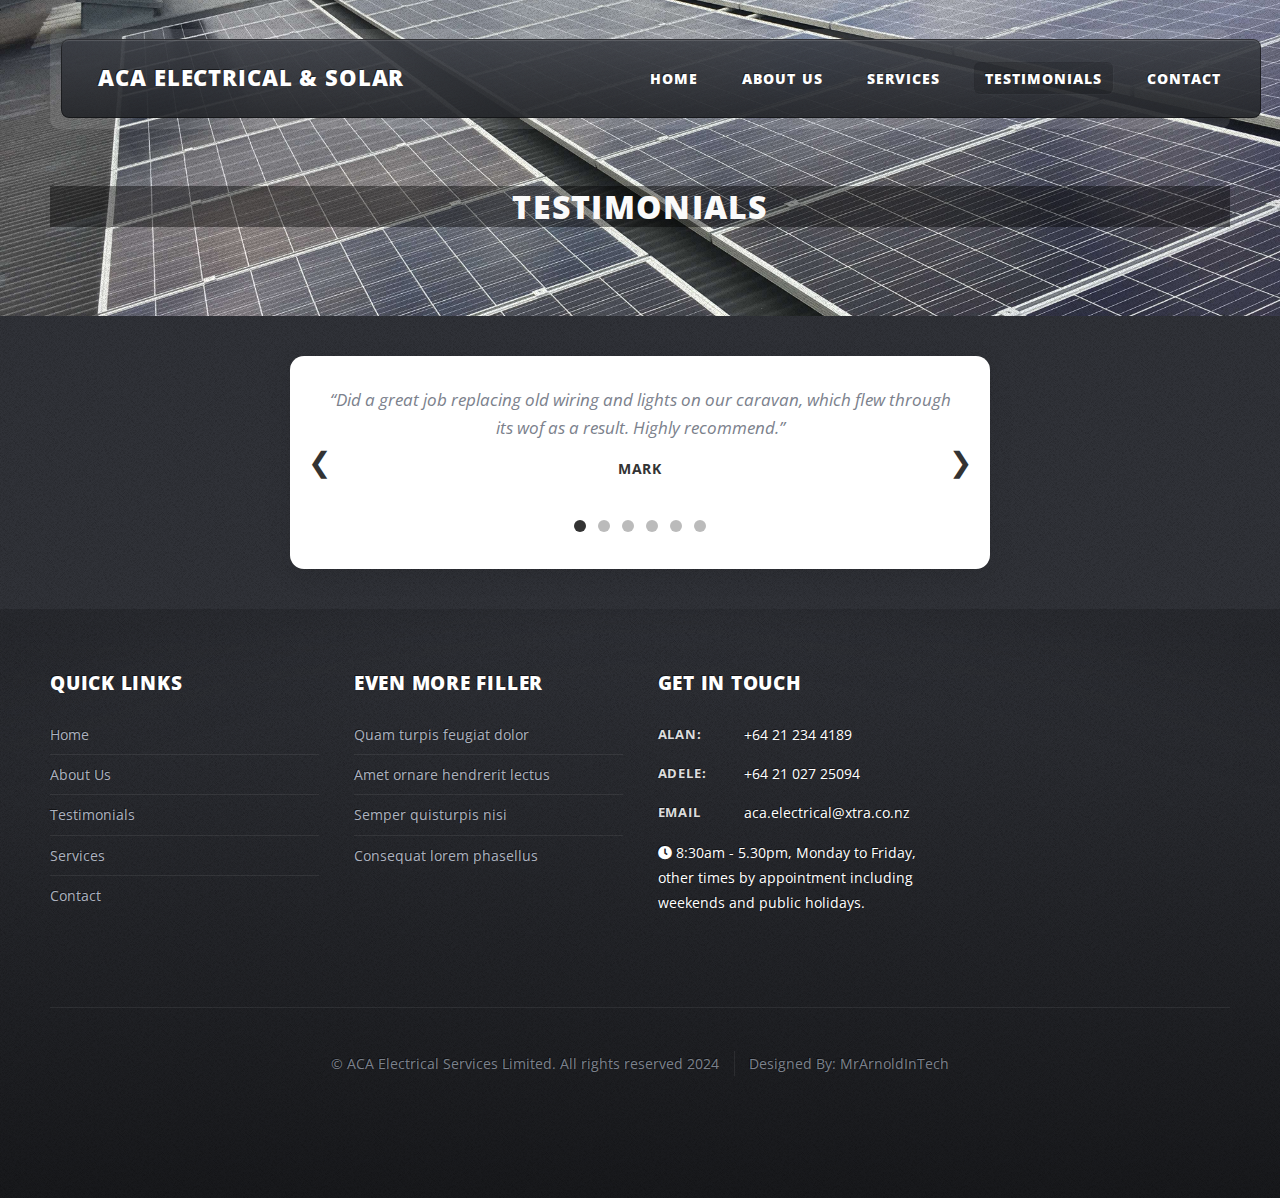
<file: testimonials.html>
<!DOCTYPE HTML>
<!--
	ZeroFour by HTML5 UP
	html5up.net | @ajlkn
	Free for personal and commercial use under the CCA 3.0 license (html5up.net/license)
-->
<html>
	<head>
		<title>Left Sidebar - ZeroFour by HTML5 UP</title>
		<meta charset="utf-8" />
		<meta name="viewport" content="width=device-width, initial-scale=1, user-scalable=no" />
		<link rel="stylesheet" href="assets/css/main.css" />
	</head>
	<body class="homepage is-preload">
		<div id="page-wrapper">

			<!-- Header -->
				<div id="header-wrapper">
					<div class="container">
						<!-- Header -->
							<header id="header">
								<div class="inner">
									<!-- Logo -->
										<h1><a href="index.html" id="logo">ACA Electrical & Solar</a></h1>
									<!-- Nav -->
										<nav id="nav">
											<ul>
												<li><a href="index.html">Home</a></li>
												<li><a href="aboutus.html">About Us</a></li>
												<li><a href="services.html">Services</a></li>
												<li class="current_page_item"><a href="testimonials.html">Testimonials</a></li>
												<li><a href="contact.html">Contact</a></li>
											</ul>
										</nav>
							</header>

						<!-- Banner -->
							<div id="banner">
								

                                <h2><strong>Testimonials</strong> 
								</h2>
								
							</div>
					</div>
				</div>

		<div class="testimonial-slider">

    <div class="slides">

        <div class="slide active">
            <p class="quote">“Did a great job replacing old wiring and lights on our caravan, which flew through its wof as a result. Highly recommend.”</p>
            <h4 class="author">Mark</h4>
        </div>

        <div class="slide">
            <p class="quote">“Alan is a top bloke – very professional, great communication and quick to sort out your request. 
				He made himself available to undergo our ewof for our camper, giving up part of his Saturday to do the job. Highly recommend. A+++"</p>
            <h4 class="author">Bernie</h4>
        </div>

        <div class="slide">
            <p class="quote">“After having a lot of trouble finding someone who could do the work we needed done, we had a fantastic service all-round, right from the first enquiry to completion. 
				Alan was friendly and helpful, and took the time to get the work done during his weekend time. 
				The job done was neat and tidy, and exactly what we asked for. I would definitely recommend 
				Alan’s services for anyone needing an electrical job done and would certainly be using him for any further electrical work we need done."</p>
            <h4 class="author">Wiki</h4>
        </div>

        <div class="slide">
            <p class="quote">“I have used Alan various times now for numerous projects around Auckland and every job has gone to plan and on time. 
				Would highly recommend his electrical services.”</p>
            <h4 class="author">Trevor</h4>
        </div>

        <div class="slide">
            <p class="quote">“Prompt and tidy. We have had Alan work on our properties and he is always very tidy.”</p>
            <h4 class="author">Jamie</h4>
        </div>

        <div class="slide">
            <p class="quote">“Alan does our inspections. He goes out of his way to get to our sites and is always willing to give good advice. 
				He is one of the best inspectors we have used. Would highly recommend him”</p>
            <h4 class="author">Mark Heyns, Radiant Electrical Ltd</h4>
        </div>

    </div>

    <div class="slider-controls">
        <span class="prev">&#10094;</span>
        <span class="next">&#10095;</span>
    </div>

    <div class="dots"></div>

</div>
												</section>

												<!-- <section>
													<header class="major">
														<h2>Get In Touch</h2>
													</header>
													<ul class="style2">
														<li><a href="#">Amet turpis, feugiat et sit amet</a></li>
														<li><a href="#">Ornare in hendrerit in lectus</a></li>
														<li><a href="#">Semper mod quis eget mi dolore</a></li>
														<li><a href="#">Quam turpis feugiat sit dolor</a></li>
														<li><a href="#">Amet ornare in hendrerit in lectus</a></li>
														<li><a href="#">Semper mod quisturpis nisi</a></li>
														<li><a href="#">Consequat etiam lorem phasellus</a></li>
														<li><a href="#">Amet turpis, feugiat et sit amet</a></li>
														<li><a href="#">Semper mod quisturpis nisi</a></li>
													</ul>
													<footer>
														<a href="#" class="button icon solid fa-arrow-circle-right">Do Something</a>
													</footer>
												</section> -->

										</div>
									</div>
									
								</div>
							</div>
						</div>
					</div>
					<!-- <div class="wrapper style3">
						<div class="inner">s
							<div class="container">
								<div class="row">
									<div class="col-8 col-12-medium"> -->

										<!-- Article list -->
											
									<!-- </div>
									<div class="col-4 col-12-medium">

										

									</div>
								</div>
							</div>
						</div>
					</div> -->
				</div>

			<!-- Footer Wrapper -->
				<div id="footer-wrapper">
					<footer id="footer" class="container">
						<div class="row">
							<div class="col-3 col-6-medium col-12-small">

								<!-- Links -->
									<section>
										<h2>Quick Links</h2>
										<ul class="divided">
											<li><a href="#">Home</a></li>
											<li><a href="#">About Us </a></li>
											<li><a href="#">Testimonials</a></li>
											<li><a href="#">Services</a></li>
											<li><a href="#">Contact</a></li>
											<!-- <li><a href="#">Ornare hendrerit lectus</a></li>
											<li><a href="#">Semper mod quis et dolore</a></li>
											<li><a href="#">Amet ornare in hendrerit</a></li>
											<li><a href="#">Consequat lorem phasellus</a></li>
											<li><a href="#">Amet turpis, feugiat amet</a></li>
											<li><a href="#">Semper mod quisturpis</a></li> -->
										</ul>
									</section>

							</div>
							<div class="col-3 col-6-medium col-12-small">

								<!-- Links -->
									<!-- <section>
										<h2>QUICK LINKS</h2>
										<ul class="divided">
											<li><a href="#">Home</a></li>
											<li><a href="#">About US</a></li>
											<li><a href="#">Testimonials</a></li>
											<li><a href="#">Consequat etiam phasellus</a></li>
										</ul>
									</section> -->

								<!-- Links -->
									<section>
										<h2>Even More Filler</h2>
										<ul class="divided">
											<li><a href="#">Quam turpis feugiat dolor</a></li>
											<li><a href="#">Amet ornare hendrerit lectus</a></li>
											<li><a href="#">Semper quisturpis nisi</a></li>
											<li><a href="#">Consequat lorem phasellus</a></li>
										</ul>
									</section>

							</div>
							<div class="col-6 col-12-medium imp-medium">

								<!-- About -->
									<!-- <section>
										<h2><strong>Company Information</strong></h2>
										
										<p><i style="font-size:14px" class="fa">&#xf017;</i> 8:30am - 5.30pm, Monday to Friday, other times by appointment including weekends and public holidays.</p>
										
									</section> -->

								<!-- Contact -->
									<section>
										<h2>Get in touch</h2>
										<div>
											<div class="row">
												<div class="col-6 col-12-small">
													<dl class="contact">
														<dt>Alan:</dt>
														<dd>+64 21 234 4189</dd>
														<dt>Adele:</dt>
														<dd>+64 21 027 25094</dd>												
														<dt>Email</dt>
														<dd>aca.electrical@xtra.co.nz</dd>
														<p style=color:rgb(255,255,255)> <i style="font-size:14px" class="fa">&#xf017;</i>  8:30am - 5.30pm, Monday to Friday, other times 
															by appointment including weekends and public holidays.</p>
													</dl>
												</div>
												<!-- <div class="col-6 col-12-small">
													<dl class="contact">
														<dt>Address</dt>
														<dd>
															1234 Fictional Rd<br />
															Nashville, TN 00000-0000<br />
															USA
														</dd>
														<dt>Phone</dt>
														<dd>(000) 000-0000</dd>
													</dl>
												</div> -->
											</div>
										</div>
									</section>
									

							</div>
							<div class="col-12">
								<div id="copyright">
									<ul class="menu">
										<li>&copy; ACA Electrical Services Limited. All rights reserved 2024</li><li>Designed By: MrArnoldInTech</li>
									</ul>
								</div>
							</div>
						</div>
					</footer>
				</div>
		</div>

		<!-- Scripts -->
			<script src="assets/js/jquery.min.js"></script>
			<script src="assets/js/jquery.dropotron.min.js"></script>
			<script src="assets/js/browser.min.js"></script>
			<script src="assets/js/breakpoints.min.js"></script>
			<script src="assets/js/util.js"></script>
			<script src="assets/js/main.js"></script>
			<script src="assets/js/testimonialslider.js"></script>

	</body>
</html>
</file>
<file: assets/css/main.css>
@import url("https://fonts.googleapis.com/css?family=Open+Sans:400,400italic,700,800");
@import url("fontawesome-all.min.css");

/*
	ZeroFour by HTML5 UP
	html5up.net | @ajlkn
	Free for personal and commercial use under the CCA 3.0 license (html5up.net/license)
*/

.containerCustom {
	position: relative;
	text-align: center;
	color: white;
	font-size:  160%;
	font-weight: 600;
	font-family: 'Open Sans', sans-serif;
	/* background-color:rgba(186, 57, 57, 0.423); */

	text-shadow:
    -1px -1px 0 #000,
    1px -1px 0 #000,
    -1px 1px 0 #000,
    1px 1px 0 #000; 
	/* background-color:rgba(186, 57, 57, 0.423); */
  }

  .centeredCustom {
	position: absolute;
	top: 50%;
	left: 50%;
	transform: translate(-50%, -50%);
  }


  .centeredCustom p {
    font-size: 12px; /* smaller paragraph */
    margin-top: 6px;
}

html, body, div, span, applet, object,
iframe, h1, h2, h3, h4, h5, h6, p, blockquote,
pre, a, abbr, acronym, address, big, cite,
code, del, dfn, em, img, ins, kbd, q, s, samp,
small, strike, strong, sub, sup, tt, var, b,
u, i, center, dl, dt, dd, ol, ul, li, fieldset,
form, label, legend, table, caption, tbody,
tfoot, thead, tr, th, td, article, aside,
canvas, details, embed, figure, figcaption,
footer, header, hgroup, menu, nav, output, ruby,
section, summary, time, mark, audio, video {
	margin: 0;
	padding: 0;
	border: 0;
	font-size: 100%;
	font: inherit;
	vertical-align: baseline;}

article, aside, details, figcaption, figure,
footer, header, hgroup, menu, nav, section {
	display: block;}

body {
	line-height: 1;
}

ol, ul {
	list-style: none;
}

blockquote, q {
	quotes: none;
}

	blockquote:before, blockquote:after, q:before, q:after {
		content: '';
		content: none;
	}

table {
	border-collapse: collapse;
	border-spacing: 0;
}

body {
	-webkit-text-size-adjust: none;
}

mark {
	background-color: transparent;
	color: inherit;
}

input::-moz-focus-inner {
	border: 0;
	padding: 0;
}

input, select, textarea {
	-moz-appearance: none;
	-webkit-appearance: none;
	-ms-appearance: none;
	appearance: none;
}

/* Testimonial Slider */

.testimonial-slider {
    width: 100%;
    max-width: 700px;
    margin: 40px auto;
    position: relative;
    text-align: center;
    padding: 30px;
    background: #ffffff;
    border-radius: 14px;
    box-shadow: 0 6px 25px rgba(0,0,0,0.1);
}

.slides {
    position: relative;
    overflow: hidden;
}

.slide {
    display: none;
    animation: fade 0.6s ease-in-out;
}

.slide.active {
    display: block;
}

.quote {
    font-size: 1.2em;
    font-style: italic;
    margin-bottom: 15px;
    line-height: 1.6;
}

.author {
    font-weight: bold;
    color: #333;
}

.slider-controls span {
    cursor: pointer;
    font-size: 28px;
    position: absolute;
    top: 50%;
    transform: translateY(-50%);
    color: #333;
    padding: 8px;
    transition: 0.3s;
}

.slider-controls .prev { left: 10px; }
.slider-controls .next { right: 10px; }

.slider-controls span:hover {
    color: #000;
}

.dots {
    text-align: center;
    margin-top: 18px;
}

.dots span {
    display: inline-block;
    width: 12px;
    height: 12px;
    background: #bbb;
    border-radius: 50%;
    margin: 0 6px;
    cursor: pointer;
    transition: 0.3s;
}

.dots .active-dot {
    background: #333;
}

@keyframes fade {
    from { opacity: 0.4; }
    to { opacity: 1; }
}

/* Basic */

	html {
		box-sizing: border-box;
	}

	*, *:before, *:after {
		box-sizing: inherit;
	}

	@-ms-viewport {
		width: device-width;
	}

	body {
		background: #303238 url("images/bg01.png");
	}

		body.is-preload * {
			-moz-transition: none !important;
			-webkit-transition: none !important;
			-ms-transition: none !important;
			transition: none !important;
			-moz-animation: none !important;
			-webkit-animation: none !important;
			-ms-animation: none !important;
			animation: none !important;
		}

	body, input, select, textarea {
		font-family: 'Open Sans', sans-serif;
		color: #7b818c;
		font-weight: 400;
		font-size: 11pt;
		line-height: 1.85em;
	}

	a {
		color: inherit;
		text-decoration: underline;
	}

		a:hover {
			text-decoration: none;
		}

	h1, h2, h3, h4, h5, h6 {
		text-transform: uppercase;
		font-weight: 800;
		letter-spacing: 0.04em;
		color: #404248;
		margin: 0 0 1em 0;
	}

	h1 a, h2 a, h3 a, h4 a, h5 a, h6 a {
		color: inherit;
		text-decoration: none;
		outline: 0;
	}

	h2 {
		font-size: 2em;
		margin: 0 0 1.5em 0;
		line-height: 1em;
	}

		h2.icon {
			line-height: 48px;
		}

			h2.icon:before {
				position: relative;
				top: 0.05em;
				margin-right: 0.5em;
				opacity: 0.25;
			}

	h3 {
		font-size: 1.35em;
		margin-top: 2em;
	}

	b, strong {
		color: #404248;
		font-weight: 700;
	}

	i, em {
		font-style: italic;
	}

	br.clear {
		clear: both;
	}

	sub {
		position: relative;
		top: 0.5em;
		font-size: 0.8em;
	}

	sup {
		position: relative;
		top: -0.5em;
		font-size: 0.8em;
	}

	hr {
		border: 0;
		border-top: solid 1px #ddd;
	}

	blockquote {
		border-left: solid 0.5em #ddd;
		padding: 1em 0 1em 2em;
		font-style: italic;
	}

	p, ul, ol, dl, table {
		margin-bottom: 2em;
	}

	.date {
		display: block;
		text-transform: uppercase;
		font-weight: 700;
		letter-spacing: 0.065em;
		font-size: 0.9em;
		color: #696969;
		margin: 0 0 0.25em 0;
	}

/* Container */

	.container {
		margin: 0 auto;
		max-width: calc(100% - 100px);
		width: 1200px;
	}

		@media screen and (max-width: 1280px) {

			.container {
				width: 100%;
			}

		}

		@media screen and (max-width: 980px) {

			.container {
				width: 100%;
			}

		}

		@media screen and (max-width: 736px) {

			.container {
				width: 100%;
				max-width: 100%;
			}

		}

/* Row */

	.row {
		display: flex;
		flex-wrap: wrap;
		box-sizing: border-box;
		align-items: stretch;
	}

		.row > * {
			box-sizing: border-box;
		}

		.row.gtr-uniform > * > :last-child {
			margin-bottom: 0;
		}

		.row.aln-left {
			justify-content: flex-start;
		}

		.row.aln-center {
			justify-content: center;
		}

		.row.aln-right {
			justify-content: flex-end;
		}

		.row.aln-top {
			align-items: flex-start;
		}

		.row.aln-middle {
			align-items: center;
		}

		.row.aln-bottom {
			align-items: flex-end;
		}

		.row > .imp {
			order: -1;
		}

		.row > .col-1 {
			width: 8.33333%;
		}

		.row > .off-1 {
			margin-left: 8.33333%;
		}

		.row > .col-2 {
			width: 16.66667%;
		}

		.row > .off-2 {
			margin-left: 16.66667%;
		}

		.row > .col-3 {
			width: 25%;
		}

		.row > .off-3 {
			margin-left: 25%;
		}

		.row > .col-4 {
			width: 33.33333%;
		}

		.row > .off-4 {
			margin-left: 33.33333%;
		}

		.row > .col-5 {
			width: 41.66667%;
		}

		.row > .off-5 {
			margin-left: 41.66667%;
		}

		.row > .col-6 {
			width: 50%;
		}

		.row > .off-6 {
			margin-left: 50%;
		}

		.row > .col-7 {
			width: 58.33333%;
		}

		.row > .off-7 {
			margin-left: 58.33333%;
		}

		.row > .col-8 {
			width: 66.66667%;
		}

		.row > .off-8 {
			margin-left: 66.66667%;
		}

		.row > .col-9 {
			width: 75%;
		}

		.row > .off-9 {
			margin-left: 75%;
		}

		.row > .col-10 {
			width: 83.33333%;
		}

		.row > .off-10 {
			margin-left: 83.33333%;
		}

		.row > .col-11 {
			width: 91.66667%;
		}

		.row > .off-11 {
			margin-left: 91.66667%;
		}

		.row > .col-12 {
			width: 100%;
		}

		.row > .off-12 {
			margin-left: 100%;
		}

		.row.gtr-0 {
			margin-top: 0px;
			margin-left: 0px;
		}

			.row.gtr-0 > * {
				padding: 0px 0 0 0px;
			}

			.row.gtr-0.gtr-uniform {
				margin-top: 0px;
			}

				.row.gtr-0.gtr-uniform > * {
					padding-top: 0px;
				}

		.row.gtr-25 {
			margin-top: -12.5px;
			margin-left: -12.5px;
		}

			.row.gtr-25 > * {
				padding: 12.5px 0 0 12.5px;
			}

			.row.gtr-25.gtr-uniform {
				margin-top: -12.5px;
			}

				.row.gtr-25.gtr-uniform > * {
					padding-top: 12.5px;
				}

		.row.gtr-50 {
			margin-top: -25px;
			margin-left: -25px;
		}

			.row.gtr-50 > * {
				padding: 25px 0 0 25px;
			}

			.row.gtr-50.gtr-uniform {
				margin-top: -25px;
			}

				.row.gtr-50.gtr-uniform > * {
					padding-top: 25px;
				}

		.row {
			margin-top: -50px;
			margin-left: -50px;
		}

			.row > * {
				padding: 50px 0 0 50px;
			}

			.row.gtr-uniform {
				margin-top: -50px;
			}

				.row.gtr-uniform > * {
					padding-top: 50px;
				}

		.row.gtr-150 {
			margin-top: -75px;
			margin-left: -75px;
		}

			.row.gtr-150 > * {
				padding: 75px 0 0 75px;
			}

			.row.gtr-150.gtr-uniform {
				margin-top: -75px;
			}

				.row.gtr-150.gtr-uniform > * {
					padding-top: 75px;
				}

		.row.gtr-200 {
			margin-top: -100px;
			margin-left: -100px;
		}

			.row.gtr-200 > * {
				padding: 100px 0 0 100px;
			}

			.row.gtr-200.gtr-uniform {
				margin-top: -100px;
			}

				.row.gtr-200.gtr-uniform > * {
					padding-top: 100px;
				}

		@media screen and (max-width: 1280px) {

			.row {
				display: flex;
				flex-wrap: wrap;
				box-sizing: border-box;
				align-items: stretch;
			}

				.row > * {
					box-sizing: border-box;
				}

				.row.gtr-uniform > * > :last-child {
					margin-bottom: 0;
				}

				.row.aln-left {
					justify-content: flex-start;
				}

				.row.aln-center {
					justify-content: center;
				}

				.row.aln-right {
					justify-content: flex-end;
				}

				.row.aln-top {
					align-items: flex-start;
				}

				.row.aln-middle {
					align-items: center;
				}

				.row.aln-bottom {
					align-items: flex-end;
				}

				.row > .imp-large {
					order: -1;
				}

				.row > .col-1-large {
					width: 8.33333%;
				}

				.row > .off-1-large {
					margin-left: 8.33333%;
				}

				.row > .col-2-large {
					width: 16.66667%;
				}

				.row > .off-2-large {
					margin-left: 16.66667%;
				}

				.row > .col-3-large {
					width: 25%;
				}

				.row > .off-3-large {
					margin-left: 25%;
				}

				.row > .col-4-large {
					width: 33.33333%;
				}

				.row > .off-4-large {
					margin-left: 33.33333%;
				}

				.row > .col-5-large {
					width: 41.66667%;
				}

				.row > .off-5-large {
					margin-left: 41.66667%;
				}

				.row > .col-6-large {
					width: 50%;
				}

				.row > .off-6-large {
					margin-left: 50%;
				}

				.row > .col-7-large {
					width: 58.33333%;
				}

				.row > .off-7-large {
					margin-left: 58.33333%;
				}

				.row > .col-8-large {
					width: 66.66667%;
				}

				.row > .off-8-large {
					margin-left: 66.66667%;
				}

				.row > .col-9-large {
					width: 75%;
				}

				.row > .off-9-large {
					margin-left: 75%;
				}

				.row > .col-10-large {
					width: 83.33333%;
				}

				.row > .off-10-large {
					margin-left: 83.33333%;
				}

				.row > .col-11-large {
					width: 91.66667%;
				}

				.row > .off-11-large {
					margin-left: 91.66667%;
				}

				.row > .col-12-large {
					width: 100%;
				}

				.row > .off-12-large {
					margin-left: 100%;
				}

				.row.gtr-0 {
					margin-top: 0px;
					margin-left: 0px;
				}

					.row.gtr-0 > * {
						padding: 0px 0 0 0px;
					}

					.row.gtr-0.gtr-uniform {
						margin-top: 0px;
					}

						.row.gtr-0.gtr-uniform > * {
							padding-top: 0px;
						}

				.row.gtr-25 {
					margin-top: -8.75px;
					margin-left: -8.75px;
				}

					.row.gtr-25 > * {
						padding: 8.75px 0 0 8.75px;
					}

					.row.gtr-25.gtr-uniform {
						margin-top: -8.75px;
					}

						.row.gtr-25.gtr-uniform > * {
							padding-top: 8.75px;
						}

				.row.gtr-50 {
					margin-top: -17.5px;
					margin-left: -17.5px;
				}

					.row.gtr-50 > * {
						padding: 17.5px 0 0 17.5px;
					}

					.row.gtr-50.gtr-uniform {
						margin-top: -17.5px;
					}

						.row.gtr-50.gtr-uniform > * {
							padding-top: 17.5px;
						}

				.row {
					margin-top: -35px;
					margin-left: -35px;
				}

					.row > * {
						padding: 35px 0 0 35px;
					}

					.row.gtr-uniform {
						margin-top: -35px;
					}

						.row.gtr-uniform > * {
							padding-top: 35px;
						}

				.row.gtr-150 {
					margin-top: -52.5px;
					margin-left: -52.5px;
				}

					.row.gtr-150 > * {
						padding: 52.5px 0 0 52.5px;
					}

					.row.gtr-150.gtr-uniform {
						margin-top: -52.5px;
					}

						.row.gtr-150.gtr-uniform > * {
							padding-top: 52.5px;
						}

				.row.gtr-200 {
					margin-top: -70px;
					margin-left: -70px;
				}

					.row.gtr-200 > * {
						padding: 70px 0 0 70px;
					}

					.row.gtr-200.gtr-uniform {
						margin-top: -70px;
					}

						.row.gtr-200.gtr-uniform > * {
							padding-top: 70px;
						}

		}

		@media screen and (max-width: 980px) {

			.row {
				display: flex;
				flex-wrap: wrap;
				box-sizing: border-box;
				align-items: stretch;
			}

				.row > * {
					box-sizing: border-box;
				}

				.row.gtr-uniform > * > :last-child {
					margin-bottom: 0;
				}

				.row.aln-left {
					justify-content: flex-start;
				}

				.row.aln-center {
					justify-content: center;
				}

				.row.aln-right {
					justify-content: flex-end;
				}

				.row.aln-top {
					align-items: flex-start;
				}

				.row.aln-middle {
					align-items: center;
				}

				.row.aln-bottom {
					align-items: flex-end;
				}

				.row > .imp-medium {
					order: -1;
				}

				.row > .col-1-medium {
					width: 8.33333%;
				}

				.row > .off-1-medium {
					margin-left: 8.33333%;
				}

				.row > .col-2-medium {
					width: 16.66667%;
				}

				.row > .off-2-medium {
					margin-left: 16.66667%;
				}

				.row > .col-3-medium {
					width: 25%;
				}

				.row > .off-3-medium {
					margin-left: 25%;
				}

				.row > .col-4-medium {
					width: 33.33333%;
				}

				.row > .off-4-medium {
					margin-left: 33.33333%;
				}

				.row > .col-5-medium {
					width: 41.66667%;
				}

				.row > .off-5-medium {
					margin-left: 41.66667%;
				}

				.row > .col-6-medium {
					width: 50%;
				}

				.row > .off-6-medium {
					margin-left: 50%;
				}

				.row > .col-7-medium {
					width: 58.33333%;
				}

				.row > .off-7-medium {
					margin-left: 58.33333%;
				}

				.row > .col-8-medium {
					width: 66.66667%;
				}

				.row > .off-8-medium {
					margin-left: 66.66667%;
				}

				.row > .col-9-medium {
					width: 75%;
				}

				.row > .off-9-medium {
					margin-left: 75%;
				}

				.row > .col-10-medium {
					width: 83.33333%;
				}

				.row > .off-10-medium {
					margin-left: 83.33333%;
				}

				.row > .col-11-medium {
					width: 91.66667%;
				}

				.row > .off-11-medium {
					margin-left: 91.66667%;
				}

				.row > .col-12-medium {
					width: 100%;
				}

				.row > .off-12-medium {
					margin-left: 100%;
				}

				.row.gtr-0 {
					margin-top: 0px;
					margin-left: 0px;
				}

					.row.gtr-0 > * {
						padding: 0px 0 0 0px;
					}

					.row.gtr-0.gtr-uniform {
						margin-top: 0px;
					}

						.row.gtr-0.gtr-uniform > * {
							padding-top: 0px;
						}

				.row.gtr-25 {
					margin-top: -12.5px;
					margin-left: -12.5px;
				}

					.row.gtr-25 > * {
						padding: 12.5px 0 0 12.5px;
					}

					.row.gtr-25.gtr-uniform {
						margin-top: -12.5px;
					}

						.row.gtr-25.gtr-uniform > * {
							padding-top: 12.5px;
						}

				.row.gtr-50 {
					margin-top: -25px;
					margin-left: -25px;
				}

					.row.gtr-50 > * {
						padding: 25px 0 0 25px;
					}

					.row.gtr-50.gtr-uniform {
						margin-top: -25px;
					}

						.row.gtr-50.gtr-uniform > * {
							padding-top: 25px;
						}

				.row {
					margin-top: -50px;
					margin-left: -50px;
				}

					.row > * {
						padding: 50px 0 0 50px;
					}

					.row.gtr-uniform {
						margin-top: -50px;
					}

						.row.gtr-uniform > * {
							padding-top: 50px;
						}

				.row.gtr-150 {
					margin-top: -75px;
					margin-left: -75px;
				}

					.row.gtr-150 > * {
						padding: 75px 0 0 75px;
					}

					.row.gtr-150.gtr-uniform {
						margin-top: -75px;
					}

						.row.gtr-150.gtr-uniform > * {
							padding-top: 75px;
						}

				.row.gtr-200 {
					margin-top: -100px;
					margin-left: -100px;
				}

					.row.gtr-200 > * {
						padding: 100px 0 0 100px;
					}

					.row.gtr-200.gtr-uniform {
						margin-top: -100px;
					}

						.row.gtr-200.gtr-uniform > * {
							padding-top: 100px;
						}

		}

		@media screen and (max-width: 736px) {

			.row {
				display: flex;
				flex-wrap: wrap;
				box-sizing: border-box;
				align-items: stretch;
			}

				.row > * {
					box-sizing: border-box;
				}

				.row.gtr-uniform > * > :last-child {
					margin-bottom: 0;
				}

				.row.aln-left {
					justify-content: flex-start;
				}

				.row.aln-center {
					justify-content: center;
				}

				.row.aln-right {
					justify-content: flex-end;
				}

				.row.aln-top {
					align-items: flex-start;
				}

				.row.aln-middle {
					align-items: center;
				}

				.row.aln-bottom {
					align-items: flex-end;
				}

				.row > .imp-small {
					order: -1;
				}

				.row > .col-1-small {
					width: 8.33333%;
				}

				.row > .off-1-small {
					margin-left: 8.33333%;
				}

				.row > .col-2-small {
					width: 16.66667%;
				}

				.row > .off-2-small {
					margin-left: 16.66667%;
				}

				.row > .col-3-small {
					width: 25%;
				}

				.row > .off-3-small {
					margin-left: 25%;
				}

				.row > .col-4-small {
					width: 33.33333%;
				}

				.row > .off-4-small {
					margin-left: 33.33333%;
				}

				.row > .col-5-small {
					width: 41.66667%;
				}

				.row > .off-5-small {
					margin-left: 41.66667%;
				}

				.row > .col-6-small {
					width: 50%;
				}

				.row > .off-6-small {
					margin-left: 50%;
				}

				.row > .col-7-small {
					width: 58.33333%;
				}

				.row > .off-7-small {
					margin-left: 58.33333%;
				}

				.row > .col-8-small {
					width: 66.66667%;
				}

				.row > .off-8-small {
					margin-left: 66.66667%;
				}

				.row > .col-9-small {
					width: 75%;
				}

				.row > .off-9-small {
					margin-left: 75%;
				}

				.row > .col-10-small {
					width: 83.33333%;
				}

				.row > .off-10-small {
					margin-left: 83.33333%;
				}

				.row > .col-11-small {
					width: 91.66667%;
				}

				.row > .off-11-small {
					margin-left: 91.66667%;
				}

				.row > .col-12-small {
					width: 100%;
				}

				.row > .off-12-small {
					margin-left: 100%;
				}

				.row.gtr-0 {
					margin-top: 0px;
					margin-left: 0px;
				}

					.row.gtr-0 > * {
						padding: 0px 0 0 0px;
					}

					.row.gtr-0.gtr-uniform {
						margin-top: 0px;
					}

						.row.gtr-0.gtr-uniform > * {
							padding-top: 0px;
						}

				.row.gtr-25 {
					margin-top: -2.5px;
					margin-left: -2.5px;
				}

					.row.gtr-25 > * {
						padding: 2.5px 0 0 2.5px;
					}

					.row.gtr-25.gtr-uniform {
						margin-top: -2.5px;
					}

						.row.gtr-25.gtr-uniform > * {
							padding-top: 2.5px;
						}

				.row.gtr-50 {
					margin-top: -5px;
					margin-left: -5px;
				}

					.row.gtr-50 > * {
						padding: 5px 0 0 5px;
					}

					.row.gtr-50.gtr-uniform {
						margin-top: -5px;
					}

						.row.gtr-50.gtr-uniform > * {
							padding-top: 5px;
						}

				.row {
					margin-top: -10px;
					margin-left: -10px;
				}

					.row > * {
						padding: 10px 0 0 10px;
					}

					.row.gtr-uniform {
						margin-top: -10px;
					}

						.row.gtr-uniform > * {
							padding-top: 10px;
						}

				.row.gtr-150 {
					margin-top: -15px;
					margin-left: -15px;
				}

					.row.gtr-150 > * {
						padding: 15px 0 0 15px;
					}

					.row.gtr-150.gtr-uniform {
						margin-top: -15px;
					}

						.row.gtr-150.gtr-uniform > * {
							padding-top: 15px;
						}

				.row.gtr-200 {
					margin-top: -20px;
					margin-left: -20px;
				}

					.row.gtr-200 > * {
						padding: 20px 0 0 20px;
					}

					.row.gtr-200.gtr-uniform {
						margin-top: -20px;
					}

						.row.gtr-200.gtr-uniform > * {
							padding-top: 20px;
						}

		}

/* Section/Article */

	section, article {
		margin-bottom: 5em;
	}

	section > :last-child,
	article > :last-child,
	section:last-child,
	article:last-child {
		margin-bottom: 0;
	}

	header {
		margin: 0 0 2em 0;
	}

		header h2, header h3 {
			margin: 0 0 0.25em 0;
		}

		header p {
			display: block;
			text-transform: uppercase;
			font-weight: 700;
			letter-spacing: 0.065em;
			font-size: 0.9em;
			color: #696969;
			margin: 0;
		}

			header p strong {
				color: #404248;
				font-weight: 800;
			}

	footer {
		margin: 2.5em 0 0 0;
	}

	header.major {
		border-bottom: solid 1px #dbdbdb;
		margin: 0 0 3em 0;
	}

		header.major:after {
			content: '';
			disdplay: block;
			border-top: solid 1px #dbdbdb;
			height: 8px;
		}

		header.major h2, header.major h3 {
			margin: 0 0 1.2em 0;
		}

		header.major p {
			margin: 0 0 1.5em 0;
			position: relative;
			top: -1em;
		}

/* Forms */

	form label {
		display: block;
		text-transform: uppercase;
		font-weight: 800;
		letter-spacing: 0.04em;
		color: #404248;
		margin: 0 0 1em 0;
		font-size: 0.8em;
	}

	form input[type="text"],
	form input[type="email"],
	form input[type="password"],
	form select,
	form textarea {
		-webkit-appearance: none;
		display: block;
		width: 100%;
		border-radius: 8px;
		border: solid 1px #eee;
	}

	form input[type="text"]:focus,
	form input[type="email"]:focus,
	form input[type="password"]:focus,
	form select:focus,
	form textarea:focus {
		box-shadow: 0 0 2px 1px #4091bf;
	}

	form input[type="text"],
	form input[type="email"],
	form input[type="password"] {
		line-height: 3em;
		padding: 0 1em;
	}

	form select {
		line-height: 3em;
		padding: 0 1em;
	}

	form textarea {
		min-height: 9em;
		padding: 1em;
	}

	form ::-webkit-input-placeholder,
	form :-moz-placeholder,
	form ::-moz-placeholder,
	form :-ms-input-placeholder {
		color: #555 !important;
	}

	form ::-moz-focus-inner {
		border: 0;
	}

/* Tables */

	table {
		width: 100%;
	}

		table.default {
			width: 100%;
		}

			table.default tr {
				border-top: solid 1px #eee;
			}

				table.default tr:first-child {
					border-top: 0;
				}

			table.default td {
				padding: 0.5em 1em 0.5em 1em;
			}

			table.default th {
				text-align: left;
				padding: 0.5em 1em 0.5em 1em;
				text-transform: uppercase;
				font-weight: 800;
				letter-spacing: 0.04em;
				margin: 0 0 1em 0;
				font-size: 0.8em;
			}

			table.default thead {
				background: #404248;
				color: #fff;
			}

/* Image */

	.image {
		position: relative;
		display: inline-block;
	}

		.image img {
			display: block;
			width: 100%;
			border-radius: 8px;
		}

		.image:before {
			content: '';
			display: block;
			position: absolute;
			left: 0;
			top: 0;
			background: url("images/bg01.png");
			width: 100%;
			height: 100%;
			opacity: 0.75;
		}

		.image.fit {
			display: block;
			width: 100%;
		}

		.image.featured {
			display: block;
			width: 100%;
			/* margin: 0 0 2.5em 0; */
			/* border: 5px solid #000000; */
		}

		.image.left {
			float: left;
			margin: 0 2em 2em 0;
		}

		.image.centered {
			display: block;
			margin: 0 0 2.5em 0;
		}

			.image.centered img {
				margin: 0 auto;
				width: auto;
			}

/* Button */

	input[type="button"],
	input[type="submit"],
	input[type="reset"],
	button,
	.button {
		background-image: -moz-linear-gradient(top, rgba(0, 0, 0, 0), rgba(0, 0, 0, 0.2)), url("images/bg02.png");
		background-image: -webkit-linear-gradient(top, rgba(0, 0, 0, 0), rgba(0, 0, 0, 0.2)), url("images/bg02.png");
		background-image: -ms-linear-gradient(top, rgba(0, 0, 0, 0), rgba(0, 0, 0, 0.2)), url("images/bg02.png");
		background-image: linear-gradient(top, rgba(0, 0, 0, 0), rgba(0, 0, 0, 0.2)), url("images/bg02.png");
		-moz-transition: background-color 0.2s ease-in-out;
		-webkit-transition: background-color 0.2s ease-in-out;
		-ms-transition: background-color 0.2s ease-in-out;
		transition: background-color 0.2s ease-in-out;
		-webkit-appearance: none;
		position: relative;
		display: inline-block;
		background-color: #4091bf;
		border-radius: 8px;
		box-shadow: inset 0px 0px 0px 1px rgba(0, 0, 0, 0.35), inset 0px 2px 1px 0px rgba(255, 255, 255, 0.35);
		text-shadow: -1px -1px 0 rgba(0, 0, 0, 0.5);
		color: #fff !important;
		text-decoration: none;
		text-transform: uppercase;
		font-weight: 800;
		font-size: 0.95em;
		letter-spacing: 0.075em;
		padding: 1em 2em;
		outline: 0;
		border: 0;
		white-space: nowrap;
		cursor: pointer;
	}

		input[type="button"].icon:before,
		input[type="submit"].icon:before,
		input[type="reset"].icon:before,
		button.icon:before,
		.button.icon:before {
			opacity: 0.5;
			margin-right: 0.5em;
			position: relative;
			top: 0.05em;
		}

		input[type="button"]:hover,
		input[type="submit"]:hover,
		input[type="reset"]:hover,
		button:hover,
		.button:hover {
			background-color: #50a1cf;
		}

		input[type="button"]:active,
		input[type="submit"]:active,
		input[type="reset"]:active,
		button:active,
		.button:active {
			background-color: #3081af;
		}

		input[type="button"].medium,
		input[type="submit"].medium,
		input[type="reset"].medium,
		button.medium,
		.button.medium {
			font-size: 1.25em;
			padding: 1em 2.25em;
		}

		input[type="button"].large,
		input[type="submit"].large,
		input[type="reset"].large,
		button.large,
		.button.large {
			font-size: 1.5em;
			padding: 1em 2.25em;
		}

		input[type="button"].alt,
		input[type="submit"].alt,
		input[type="reset"].alt,
		button.alt,
		.button.alt {
			background-color: #464a52;
		}

			input[type="button"].alt:hover,
			input[type="submit"].alt:hover,
			input[type="reset"].alt:hover,
			button.alt:hover,
			.button.alt:hover {
				background-color: #565a62;
			}

			input[type="button"].alt:active,
			input[type="submit"].alt:active,
			input[type="reset"].alt:active,
			button.alt:active,
			.button.alt:active {
				background-color: #363a42;
			}

/* List */

/* .contact dt {
        width: 10% !important;  
        float: left !important;
        text-align: right !important;
        margin: 0 !important;
        padding: 0 !important;
    }

    .contact dd {
        width: 20% !important;  
        float: left !important;
        text-align: right !important;
        margin: 0 !important;
        padding: 0 !important;
    } */





	dl.contact dt {
		display: block;
		text-transform: uppercase;
		font-weight: 700;
		letter-spacing: 0.065em;
		font-size: 0.9em;
		color: #ffffff;
		float: left;
		width: 6em;
	}

	dl.contact dd {
		margin: 0 0 1em 6em;
		color: #ffffff;
	}

	ul.default {
		list-style: disc;
		padding-left: 1em;
	}

		ul.default li {
			padding-left: 0.5em;
		}

	ul.actions li {
		display: inline-block;
		padding: 0 0 0 0.25em;
		margin: 0 0 0 0.25em;
	}

		ul.actions li:first-child {
			margin-left: 0;
			padding-left: 0;
		}

	ul.menu li {
		border-left: solid 1px #eee;
		display: inline-block;
		padding: 0 0 0 1em;
		margin: 0 0 0 1em;
	}

		ul.menu li:first-child {
			border-left: 0;
			margin-left: 0;
			padding-left: 0;
		}

	ul.divided li {
		border-top: solid 1px #eee;
		padding: 0.5em 0 0 0;
		margin: 0.5em 0 0 0;
	}

		ul.divided li:first-child {
			border-top: 0 !important;
			padding-top: 0 !important;
			margin-top: 0 !important;
		}

	ol.default {
		list-style: decimal;
		padding-left: 1.25em;
	}

		ol.default li {
			padding-left: 0.25em;
		}

/* Box */

.three-boxes {
    display: flex;
    gap: 20px;
    flex-wrap: wrap;
}

.box {
    flex: 1 1 calc(33.333% - 20px);
    background: #fff;
    padding: 20px;
    border-radius: 12px;
    border: 1px solid #ddd;
    box-shadow: 0 4px 12px rgba(0,0,0,0.08);
    min-width: 240px;
}

.box-title {
    text-align: center;
    font-weight: bold;
    font-size: 1.2em;
    margin-bottom: 12px;
}

.box ul {
    padding-left: 1.2rem;
    margin: 0;
}





	.box.excerpt {
		position: relative;
		overflow: hidden;
	}

		.box.excerpt header {
			margin: 0 0 1em 0;
		}

		.box.excerpt .image, .box.excerpt p {
			margin-bottom: 0;
		}

	.box.feature1 {
		text-align: center;
	}

		.box.feature1 header {
			margin-bottom: 3em;
		}

			.box.feature1 header.first h2 {
				font-size: 2.5em;
			}

			.box.feature1 header.first p {
				font-size: 1.2em;
			}

			.box.feature1 header.second {
				position: relative;
				display: inline-block;
				text-align: left;
				margin: 0 auto;
				white-space: nowrap;
				left: 24px;
			}

				.box.feature1 header.second p {
					line-height: 1em;
				}

				.box.feature1 header.second:before {
					font-size: 48px;
					position: absolute;
					right: 100%;
					margin-right: 18px;
					opacity: 0.5;
					bottom: -4px;
				}

	.box.feature2 {
		text-align: center;
	}

	.box.article-list article {
		border-bottom: solid 1px #dbdbdb;
		margin: 0 0 2.75em 0;
		padding: 0 0 2.75em 0;
	}

		.box.article-list article:last-child {
			border-bottom: 0;
			margin-bottom: 0;
			padding-bottom: 0;
		}

/* Icons */

	.icon {
		text-decoration: none;
		text-decoration: none;
	}

		.icon:before {
			-moz-osx-font-smoothing: grayscale;
			-webkit-font-smoothing: antialiased;
			display: inline-block;
			font-style: normal;
			font-variant: normal;
			text-rendering: auto;
			line-height: 1;
			text-transform: none !important;
			font-family: 'Font Awesome 5 Free';
			font-weight: 400;
		}

		.icon.solid:before {
			font-weight: 900;
		}

		.icon.brands:before {
			font-family: 'Font Awesome 5 Brands';
		}

		.icon > .label {
			display: none;
		}

/* Nav */


/* Utility bar styling */
#utility-bar {
    background-color: #222; /* darker bar */
    text-align: right;
    padding: 5px 20px;
}

#utility-bar a.button {
    margin-left: 10px;
    font-size: 0.9em;
    padding: 5px 10px;
    display: inline-block;
    color: white;
}


/* Secondary nav styling */
#secondary-nav {
    background-color: #444; /* slightly darker/lighter than main nav */
    text-align: center;
    padding: 5px 0;
}

#secondary-nav ul {
    list-style: none;
    margin: 0;
    padding: 0;
    display: flex;
    justify-content: center;
    flex-wrap: wrap;
}

#secondary-nav ul li {
    margin: 0 15px;
}

#secondary-nav ul li a {
    color: white;
    text-decoration: none;
    font-size: 0.9em; /* slightly smaller than main nav */
    padding: 5px 10px;
    display: inline-block;
}

#secondary-nav ul li a:hover {
    color: #ffd700; /* highlight on hover */
}



	 #nav {
		position: absolute;
		right: 2em; 
		top: 0; /* added in */
		 line-height: 5.5em;
		margin-top: 0;
	} 





		#nav > ul > li {
			float: left;
			padding: 0 0.8em 0 0.8em;
		}

			#nav > ul > li > a, #nav > ul > li > span {
				color: #fff;
				text-decoration: none;
				text-transform: uppercase;
				font-weight: 800;
				font-size: 0.95em;
				letter-spacing: 0.075em;
				padding: 0.5em 0.8em 0.5em 0.8em;
				border-radius: 6px;
				outline: 0;
			}

			#nav > ul > li.active > a,
			#nav > ul > li.current_page_item > a,
			#nav > ul > li.active > span,
			#nav > ul > li.current_page_item > span {
				background: rgba(0, 0, 0, 0.15);
				box-shadow: inset 1px 1px 0px 0px rgba(0, 0, 0, 0.025), 1px 1px 0px 0px rgba(255, 255, 255, 0.025);
			}

			#nav > ul > li:last-child {
				padding-right: 0;
			}

			#nav > ul > li > ul {
				display: none;
			}

	.dropotron {
		background-image: -moz-linear-gradient(top, rgba(0, 0, 0, 0.35), rgba(0, 0, 0, 0)), url("images/bg02.png");
		background-image: -webkit-linear-gradient(top, rgba(0, 0, 0, 0.35), rgba(0, 0, 0, 0)), url("images/bg02.png");
		background-image: -ms-linear-gradient(top, rgba(0, 0, 0, 0.35), rgba(0, 0, 0, 0)), url("images/bg02.png");
		background-image: linear-gradient(top, rgba(0, 0, 0, 0.35), rgba(0, 0, 0, 0)), url("images/bg02.png");
		position: relative;
		background-color: #3B3E45;
		background-color: rgba(59, 62, 69, 0.9);
		border-radius: 8px;
		box-shadow: inset 0px 0px 0px 1px rgba(0, 0, 0, 0.5), inset 0px 0px 0px 2px rgba(255, 255, 255, 0.075), inset 0px 2px 1px 0px rgba(255, 255, 255, 0.2), 0px 2px 14px 0px rgba(0, 0, 0, 0.4);
		text-shadow: -1px -1px 0 rgba(0, 0, 0, 0.5);
		padding: 1.5em;
		line-height: 2.5em;
		min-width: 15em;
	}

		.dropotron.level-0 {
			border-top-left-radius: 0;
			border-top-right-radius: 0;
			margin-top: -2px;
			box-shadow: inset 0px 0px 0px 1px rgba(0, 0, 0, 0.5), inset 0px 0px 0px 2px rgba(255, 255, 255, 0.075), 0px 2px 14px 0px rgba(0, 0, 0, 0.4);
		}

		.dropotron a, .dropotron span {
			color: #aaa;
			text-decoration: none;
			text-transform: uppercase;
			font-weight: 800;
			font-size: 0.8em;
			letter-spacing: 0.075em;
			outline: 0;
		}

		.dropotron li:hover > a, .dropotron li:hover > span {
			color: #fff;
		}

/* Banner */

	#banner {
		text-align: center;
		width: 940px;
		margin: 0 auto;
		overflow: hidden;
		padding: 9em 0 6em 0;
	}

		#banner h2 {
			/* border: solid 4px rgb(245, 242, 242); */
			border-left: 0;
			border-right: 0;
			
			/* color: #f9f9f9d8; */
			color: #FAFAFA;
			/* color: rgba(255, 255, 255, 0.75); */
			font-size: 2.35em;
			font-weight: 900;
			line-height: 1.3em;
			margin: 0 0 1.5em 0;
			background-color:rgba(0, 0, 0, 0.423);
			/* background-color: transparent; */
		}

			#banner h2 strong {
				font-weight: 800;
				color: inherit;
			}

			/* #banner h2:before {
				content: '';
				display: block;
				border-top: solid 4px;
				border-color: #888;
				border-color: rgb(245, 242, 242);;
				margin: 10px 0 1.25em 0;
			}

			#banner h2:after {
				content: '';
				display: block;
				border-bottom: solid 4px;
				border-color: #888;
				border-color: rgb(245, 242, 242);
				margin: 1.25em 0 10px 0;
			} */

		#banner p {
			text-transform: uppercase;
			color: #fff;
			color: rgba(255, 255, 255, 0.75);
			font-size: 1.5em;
			font-weight: 700;
			line-height: 1.3em;
			letter-spacing: 0.04em;
			float: left;
			text-align: right;
			width: 60%;
			line-height: 1.5em;
			margin: 0;
		}

/* Sidebar */

	#sidebar h2 {
		font-size: 1.5em;
	}

/* Wrappers */

/* old one that was used */
	/* #header-wrapper {
		background: url("images/bg01.png"), url("../../images/SolarPanel.jpg");
		background-position: top left, center center;
		background-size: auto, cover;
		padding: 3em 0;
	} */

/* #header-wrapper {
    background: url("../../images/SolarPanel.jpg");
    background-position: top left;
    background-size: auto;
    padding: 3em 0; */

    /* Needed so slider can control the background */
    /* position: relative;
    transition: background-image 1s ease-in-out;
} */


/* Banner wrapper – keeps your overlay image */

/* #header-wrapper {
    background: url("../../images/SolarPanel.jpg");
    background-position: top left, center center;
    background-size: auto, cover;
    padding: 3em 0;
    position: relative;
    transition: background-image 1s ease-in-out;
} */


#header-wrapper {
    height: 400px; /* adjust to match your design */
	background: url("images/bg01.png"), url("../../images/SolarPanel.jpg");
    background-position: top left, center center;
    background-size: auto, cover;
}
/* Fade animation */
.fade {
    animation: fadeEffect 1s ease-in-out;
}

@keyframes fadeEffect {
    from { opacity: 0.3; }
    to { opacity: 1; }
}

/* Navigation dots */
.slider-dots {
    position: absolute;
    bottom: 20px;
    left: 50%;
    transform: translateX(-50%);
    display: flex;
    gap: 10px;
    z-index: 10;
}

.slider-dots .dot {
    width: 12px;
    height: 12px;
    background: rgba(255,255,255,0.6);
    border-radius: 50%;
    cursor: pointer;
    transition: background 0.3s;
}

.slider-dots .dot.active {
    background: white;
}





	#main-wrapper {
		background: #fff;
	}

	#footer-wrapper {
		background-image: -moz-linear-gradient(top, rgba(0, 0, 0, 0), rgba(0, 0, 0, 0.5)), url("images/bg03.png"), url("images/bg02.png");
		background-image: -webkit-linear-gradient(top, rgba(0, 0, 0, 0), rgba(0, 0, 0, 0.5)), url("images/bg03.png"), url("images/bg02.png");
		background-image: -ms-linear-gradient(top, rgba(0, 0, 0, 0), rgba(0, 0, 0, 0.5)), url("images/bg03.png"), url("images/bg02.png");
		background-image: linear-gradient(top, rgba(0, 0, 0, 0), rgba(0, 0, 0, 0.5)), url("images/bg03.png"), url("images/bg02.png");
		position: relative;
		background-repeat: repeat-x, no-repeat, repeat;
		background-size: 100% 100%, 100% 15em, auto auto;
		background-position: top left, top center, top left;
		padding: 7em 0 7em 0;
	}

	.wrapper {
		padding: 7em 0 7em 0;
	}

		.wrapper > .inner {
			position: relative;
			z-index: 2;
		}

		.wrapper.style1 {
			position: relative;
			text-shadow: 1px 1px 0 #fff;
			background-color: #fff;
			background-image: url("images/bg03.png"), url("images/bg04.png"), url("images/bg02.png");
			background-repeat: no-repeat, no-repeat, repeat;
			background-size: 100% 15em, 100% 15em, auto auto;
			background-position: top center, bottom center, top left;
		}

		.wrapper.style3 {
			position: relative;
			text-shadow: 1px 1px 0 #fff;
			background-color: #fff;
			background-image: url("images/bg03.png"), url("images/bg02.png");
			background-repeat: no-repeat, repeat;
			background-size: 100% 15em, auto auto;
			background-position: top center, top left;
		}

/* Header */

	#header {
		position: relative;
		border-radius: 10px;
		background: rgba(255, 255, 255, 0.1);
		padding: 0.75em;
		margin-bottom: 0;
	}

		#header .inner {

width: 300%; /* increase width from default, usually 90% or less */
    max-width: 1200px; /* optional: limit how wide it can get on large screens */
    margin: 0 auto; /* center the container */
	 

			background-image: -moz-linear-gradient(top, rgba(0, 0, 0, 0), rgba(0, 0, 0, 0.35)), url("images/bg02.png");
			background-image: -webkit-linear-gradient(top, rgba(0, 0, 0, 0), rgba(0, 0, 0, 0.35)), url("images/bg02.png");
			background-image: -ms-linear-gradient(top, rgba(0, 0, 0, 0), rgba(0, 0, 0, 0.35)), url("images/bg02.png");
			background-image: linear-gradient(top, rgba(0, 0, 0, 0), rgba(0, 0, 0, 0.35)), url("images/bg02.png");
			position: relative;
			/* height: 5.5em; */  /* orginal text */
			height: 5.5em;  /* increased height to fit nav */
			
			background-color: #3B3E45;
			background-color: rgba(59, 62, 69, 0.9);
			border-radius: 8px;
			box-shadow: inset 0px 0px 0px 1px rgba(0, 0, 0, 0.45), inset 0px 2px 1px 0px rgba(255, 255, 255, 0.15);
			text-shadow: -1px -1px 0 rgba(0, 0, 0, 0.5);

		}

		#header h1 {
			position: absolute;
			left: 1.75em;
			top: 50%;
			margin-top: -0.65em;
			font-size: 1.5em;
			color: #fff;
		}

/* Footer */

	#footer {
		margin-bottom: 0;
		text-shadow: -1px -1px 0 rgba(0, 0, 0, 0.5);
		position: relative;
		z-index: 2;
	}

		#footer h2 {
			font-size: 1.35em;
			color: #fff;
		}

		#footer strong {
			color: #fff;
		}

		#footer a {
			color: #acb2bf;
		}

		#footer .button.alt {
			box-shadow: inset 0px 0px 0px 1px rgba(0, 0, 0, 0.75), inset 0px 2px 1px 0px rgba(255, 255, 255, 0.25);
		}

		#footer ul.divided li, #footer ul.menu li {
			border-color: #444;
			border-color: rgba(255, 255, 255, 0.075);
		}

		#footer ul.divided li a {
			text-decoration: none;
		}

		#footer ul.menu {
			margin: 0;
		}

		#footer dl.contact dt {
			color: #ddd;
		}

	#copyright {
		border-top: solid 1px;
		border-color: #444;
		border-color: rgba(255, 255, 255, 0.075);
		text-align: center;
		margin-top: 2em;
		padding: 3em 0 4em 0;
		color: inherit;
	}

		#copyright a {
			color: inherit;
		}

/* Large */

	@media screen and (max-width: 1280px) {

		/* Basic */

			body {
				line-height: 1.75em;
				font-size: 10.75pt;
			}

			input, select, textarea {
				line-height: 1.75em;
				font-size: 10.75pt;
			}

		/* Wrappers */

			#header-wrapper {
				padding: 2em 0;
			}

			body.homepage #header-wrapper {
				height: auto;
			}

			#footer-wrapper {
				padding: 4.5em 0 4.5em 0;
			}

			.wrapper {
				padding: 4.5em 0 4.5em 0;
			}

		/* Banner */

			#banner {
				width: 100%;
				padding: 4em 0 2em 0;
			}

				#banner h2 {
					font-size: 2.2em;
					line-height: 1.3em;
					margin: 0 0 1em 0;
				}

				#banner p {
					font-size: 1.25em;
					line-height: 1.75em;
					letter-spacing: 0.04em;
					float: none;
					text-align: center;
					width: 100%;
					margin: 0 0 2em 0;
				}

	}

/* Medium */

	#navPanel, #titleBar {
		display: none;
	}

	@media screen and (max-width: 980px) {

		/* Basic */

			html, body {
				overflow-x: hidden;
			}

		/* Box */

			.box.feature2 section {
				margin: 1em 0;
			}

		/* Nav */

			#page-wrapper {
				-moz-backface-visibility: hidden;
				-webkit-backface-visibility: hidden;
				-ms-backface-visibility: hidden;
				backface-visibility: hidden;
				-moz-transition: -moz-transform 0.5s ease;
				-webkit-transition: -webkit-transform 0.5s ease;
				-ms-transition: -ms-transform 0.5s ease;
				transition: transform 0.5s ease;
				padding-bottom: 1px;
			}

			#titleBar {
				-moz-backface-visibility: hidden;
				-webkit-backface-visibility: hidden;
				-ms-backface-visibility: hidden;
				backface-visibility: hidden;
				background-image: -moz-linear-gradient(top, rgba(0, 0, 0, 0), rgba(0, 0, 0, 0.35)), url("images/bg02.png");
				background-image: -webkit-linear-gradient(top, rgba(0, 0, 0, 0), rgba(0, 0, 0, 0.35)), url("images/bg02.png");
				background-image: -ms-linear-gradient(top, rgba(0, 0, 0, 0), rgba(0, 0, 0, 0.35)), url("images/bg02.png");
				background-image: linear-gradient(top, rgba(0, 0, 0, 0), rgba(0, 0, 0, 0.35)), url("images/bg02.png");
				-moz-transition: -moz-transform 0.5s ease;
				-webkit-transition: -webkit-transform 0.5s ease;
				-ms-transition: -ms-transform 0.5s ease;
				transition: transform 0.5s ease;
				background-color: rgba(59, 62, 69, 0.9);
				box-shadow: inset 0px 0px 0px 1px rgba(0, 0, 0, 0.5), inset 0px 0px 0px 2px rgba(255, 255, 255, 0.075), 0px 1px 6px 0px rgba(0, 0, 0, 0.35);
				display: block;
				height: 44px;
				left: 0;
				position: fixed;
				text-shadow: -1px -1px 0 black;
				top: 0;
				width: 100%;
				z-index: 10001;
			}

				#titleBar .title {
					display: block;
					text-transform: uppercase;
					font-weight: 800;
					letter-spacing: 0.04em;
					color: #fff;
					line-height: 44px;
					text-align: center;
				}

				#titleBar .toggle {
					text-decoration: none;
					position: absolute;
					left: 0;
					top: 0;
					width: 60px;
					height: 44px;
					opacity: 0.25;
				}

					#titleBar .toggle:before {
						-moz-osx-font-smoothing: grayscale;
						-webkit-font-smoothing: antialiased;
						display: inline-block;
						font-style: normal;
						font-variant: normal;
						text-rendering: auto;
						line-height: 1;
						text-transform: none !important;
						font-family: 'Font Awesome 5 Free';
						font-weight: 900;
					}

					#titleBar .toggle:before {
						display: inline-block;
						text-decoration: none;
						font-size: 18px;
						width: 44px;
						height: 44px;
						line-height: 44px;
						text-align: center;
						color: #fff;
						content: '\f0c9';
					}

					#titleBar .toggle:active {
						opacity: 0.5;
					}

			#navPanel {
				-moz-backface-visibility: hidden;
				-webkit-backface-visibility: hidden;
				-ms-backface-visibility: hidden;
				backface-visibility: hidden;
				background-image: -moz-linear-gradient(rgba(0, 0, 0, 0), rgba(0, 0, 0, 0.35)), url("images/bg01.png");
				background-image: -webkit-linear-gradient(rgba(0, 0, 0, 0), rgba(0, 0, 0, 0.35)), url("images/bg01.png");
				background-image: -ms-linear-gradient(rgba(0, 0, 0, 0), rgba(0, 0, 0, 0.35)), url("images/bg01.png");
				background-image: linear-gradient(rgba(0, 0, 0, 0), rgba(0, 0, 0, 0.35)), url("images/bg01.png");
				-moz-transform: translateX(-275px);
				-webkit-transform: translateX(-275px);
				-ms-transform: translateX(-275px);
				transform: translateX(-275px);
				-moz-transition: -moz-transform 0.5s ease;
				-webkit-transition: -webkit-transform 0.5s ease;
				-ms-transition: -ms-transform 0.5s ease;
				transition: transform 0.5s ease;
				background-color: #303238;
				box-shadow: inset -1px 0px 0px 0px rgba(0, 0, 0, 0.5), inset -2px 0px 0px rgba(255, 255, 255, 0.15), inset -2px 0px 10px 0px rgba(0, 0, 0, 0.35);
				display: block;
				height: 100%;
				left: 0;
				overflow-y: auto;
				position: fixed;
				top: 0;
				width: 275px;
				z-index: 10002;
			}

				#navPanel .link {
					display: block;
					color: #aaa;
					text-decoration: none;
					height: 44px;
					line-height: 44px;
					border-top: solid 1px rgba(255, 255, 255, 0.05);
					border-bottom: solid 1px rgba(0, 0, 0, 0.15);
					padding: 0 1em 0 1em;
					text-transform: uppercase;
					font-weight: 700;
					font-size: 0.95em;
					letter-spacing: 0.075em;
				}

					#navPanel .link:first-child {
						border-top: 0;
					}

					#navPanel .link:last-child {
						border-bottom: 0;
					}

				#navPanel .indent-1 {
					display: inline-block;
					width: 1em;
				}

				#navPanel .indent-2 {
					display: inline-block;
					width: 2em;
				}

				#navPanel .indent-3 {
					display: inline-block;
					width: 3em;
				}

				#navPanel .indent-4 {
					display: inline-block;
					width: 4em;
				}

				#navPanel .indent-5 {
					display: inline-block;
					width: 5em;
				}

				#navPanel .depth-0 {
					color: #fff;
				}

			body.navPanel-visible #page-wrapper {
				-moz-transform: translateX(275px);
				-webkit-transform: translateX(275px);
				-ms-transform: translateX(275px);
				transform: translateX(275px);
			}

			body.navPanel-visible #titleBar {
				-moz-transform: translateX(275px);
				-webkit-transform: translateX(275px);
				-ms-transform: translateX(275px);
				transform: translateX(275px);
			}

			body.navPanel-visible #navPanel {
				-moz-transform: translateX(0);
				-webkit-transform: translateX(0);
				-ms-transform: translateX(0);
				transform: translateX(0);
			}

		/* Header */

			#header, #nav {
				display: none;
			}

		/* Wrappers */

			#header-wrapper {
				display: none;
			}

			.homepage #header-wrapper {
				display: block;
				padding-top: 44px;
			}

			#main-wrapper {
				padding-top: 44px;
			}

			.homepage #main-wrapper {
				padding-top: 0;
			}

		/* Banner */

			#banner {
				padding: 8em 0 4em 0;
			}

				#banner br {
					display: none;
				}

		/* Sidebar */

			#sidebar {
				margin-top: 1em;
			}

	}

/* Small */

	@media screen and (max-width: 736px) {

		/* Basic */

			body, input, select, textarea {
				line-height: 1.75em;
				font-size: 10pt;
				letter-spacing: 0;
			}

			h2, h3, h4, h5, h6 {
				font-size: 13pt !important;
			}

			h2 {
				line-height: 1.5em;
			}

		/* Section/Article */

			section, article {
				margin-bottom: 3em;
			}

		/* Image */

			.image.left {
				width: 25%;
			}

		/* Button */

			.button {
				width: 100%;
				font-size: 1.1em;
				text-align: center;
				padding: 1em 0 1em 0;
				border-radius: 8px;
			}

		/* List */

			ul.menu li {
				display: block;
				border: 0 !important;
				padding: 0 !important;
				margin: 0 !important;
			}

			ul.actions li {
				display: block;
				padding: 0;
				margin: 1em 0 0 0;
			}

				ul.actions li:first-child {
					margin-top: 0;
				}

		/* Box */

			.box.excerpt .image-left {
				margin-right: 0;
			}

			.box.excerpt header {
				margin-left: 32%;
			}

			.box.excerpt p {
				clear: both;
			}

			.box.feature1 section {
				margin-bottom: 2em !important;
			}

			.box.spotlight {
				margin-top: 2em;
			}

		/* Wrappers */

			#header-wrapper {
				background-position: 35% 50%;
			}

			#footer-wrapper {
				padding: 3em 20px 3em 20px;
			}

				#footer-wrapper section, #footer-wrapper article {
					margin-bottom: 3em !important;
				}

			.wrapper {
				padding: 3em 20px 3em 20px;
			}

		/* Banner */

			#banner {
				padding: 40px 20px 40px 20px;
			}

				#banner h2 {
					font-size: 18pt !important;
				}

		/* Sidebar */

			#sidebar {
				margin-top: 2em;
			}

		/* Footer */

			#copyright {
				margin-top: 0;
				padding: 3em 0 1em 0;
			}

	}
</file>
